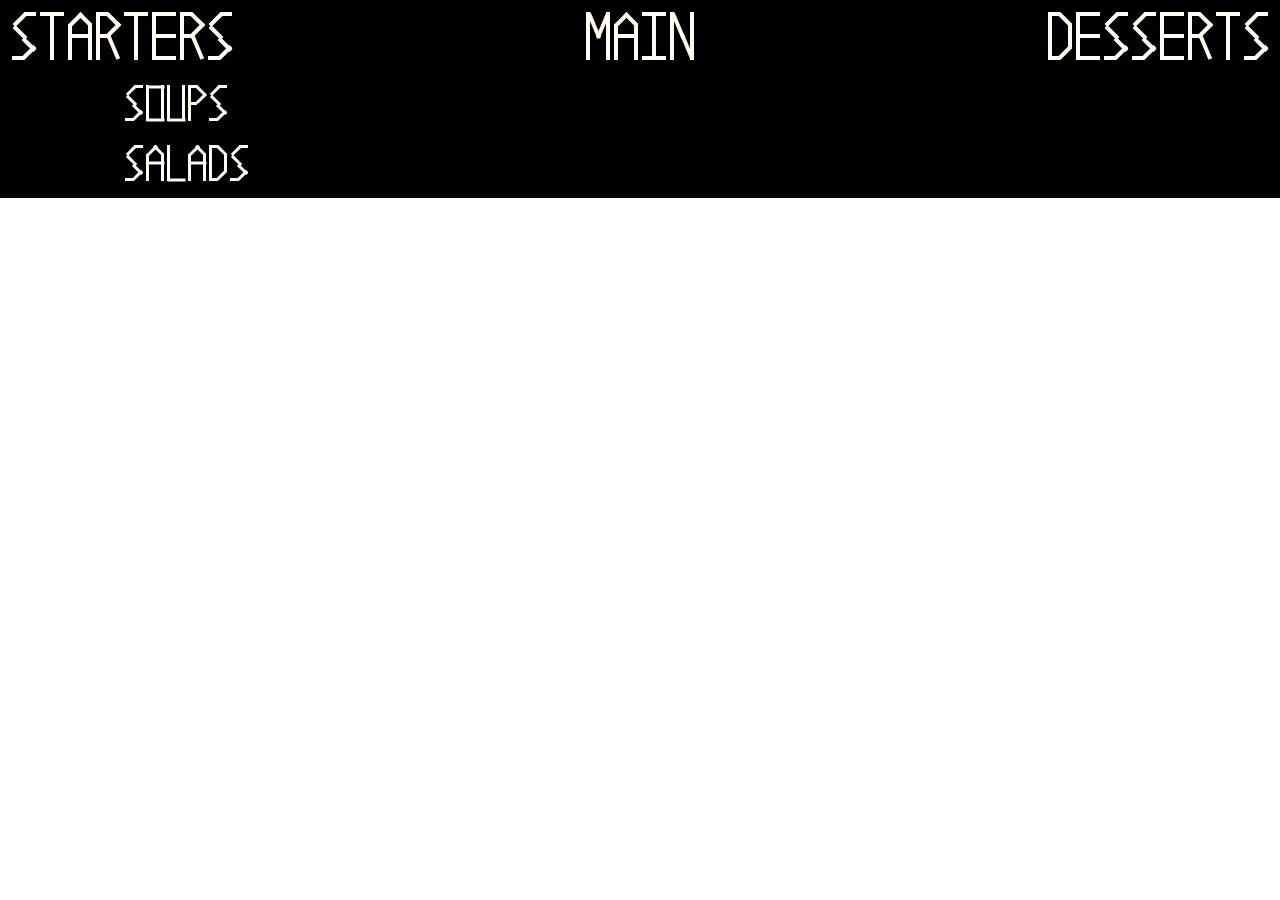
<file: week-1/index.html>
<!DOCTYPE html>
<html lang="en">

<head>
    <meta charset="UTF-8">
    <meta name="viewport" content="width=device-width, initial-scale=1.0">
    <meta http-equiv="X-UA-Compatible" content="ie=edge">
    <link rel="shortcut icon" type="image/png" href="img/favicon.png" />
    <link rel="stylesheet" href="public/css/styles.css">

    <title>La TitMousé</title>

</head>

<body>
    <div class="menu">
        <div class="menu-type">
            <div class="word">
                <div id="s" class="letter">
                    <div class="os2"> </div>
                    <div class="ds1"> </div>
                    <div class="ds3"> </div>
                    <div class="ds6"> </div>
                    <div class="ds8"> </div>
                    <div class="os13"> </div>
                </div>
                <div id="t" class="letter">
                    <div class="o1"> </div>
                    <div class="p1"> </div>
                    <div class="p4"> </div>
                    <div class="p5"> </div>
                    <div class="p8"> </div>
                </div>
                <div id="a" class="letter">
                    <div class="ds1"> </div>
                    <div class="ds2"> </div>
                    <div class="os5"> </div>
                    <div class="os6"> </div>
                    <div class="o4"> </div>
                    <div class="o5"> </div>
                    <div class="o6"> </div>
                </div>
                <div id="r" class="letter">
                    <div class="o2"> </div>
                    <div class="o5"> </div>
                    <div class="os1"> </div>
                    <div class="ds2"> </div>
                    <div class="ds4"> </div>
                    <div class="os7"> </div>
                    <div class="c4"> </div>
                </div>
                <div id="t" class="letter">
                    <div class="o1"> </div>
                    <div class="p1"> </div>
                    <div class="p4"> </div>
                    <div class="p5"> </div>
                    <div class="p8"> </div>
                </div>
                <div id="e" class="letter">
                    <div class="o1"> </div>
                    <div class="o2"> </div>
                    <div class="o4"> </div>
                    <div class="o5"> </div>
                    <div class="o7"> </div>
                </div>
                <div id="r" class="letter">
                    <div class="o2"> </div>
                    <div class="o5"> </div>
                    <div class="os1"> </div>
                    <div class="ds2"> </div>
                    <div class="ds4"> </div>
                    <div class="os7"> </div>
                    <div class="c4"> </div>
                </div>
                <div id="s" class="letter">
                    <div class="os2"> </div>
                    <div class="ds1"> </div>
                    <div class="ds3"> </div>
                    <div class="ds6"> </div>
                    <div class="ds8"> </div>
                    <div class="os13"> </div>
                </div>
            </div>
            <!-- Soups -->
            <div class="word">
                <div id="s" class="letter">
                    <div class="os2"> </div>
                    <div class="ds1"> </div>
                    <div class="ds3"> </div>
                    <div class="ds6"> </div>
                    <div class="ds8"> </div>
                    <div class="os13"> </div>
                </div>
                <div id="o" class="letter">
                    <div class="o1"> </div>
                    <div class="o2"> </div>
                    <div class="o3"> </div>
                    <div class="o5"> </div>
                    <div class="o6"> </div>
                    <div class="o7"> </div>
                </div>
                <div id="u" class="letter">
                    <div class="o2"> </div>
                    <div class="o3"> </div>
                    <div class="o5"> </div>
                    <div class="o6"> </div>
                    <div class="o7"> </div>
                </div>
                <div id="p" class="letter">
                    <div class="o2"> </div>
                    <div class="o5"> </div>
                    <div class="os1"> </div>
                    <div class="ds2"> </div>
                    <div class="ds4"> </div>
                    <div class="os7"> </div>
                </div>
                <div id="s" class="letter">
                    <div class="os2"> </div>
                    <div class="ds1"> </div>
                    <div class="ds3"> </div>
                    <div class="ds6"> </div>
                    <div class="ds8"> </div>
                    <div class="os13"> </div>
                </div>
            </div>
            <!-- Salads -->
            <div class="word">
                <div id="s" class="letter">
                    <div class="os2"> </div>
                    <div class="ds1"> </div>
                    <div class="ds3"> </div>
                    <div class="ds6"> </div>
                    <div class="ds8"> </div>
                    <div class="os13"> </div>
                </div>
                <div id="a" class="letter">
                    <div class="ds1"> </div>
                    <div class="ds2"> </div>
                    <div class="os5"> </div>
                    <div class="os6"> </div>
                    <div class="o4"> </div>
                    <div class="o5"> </div>
                    <div class="o6"> </div>
                </div>
                <div id="l" class="letter">
                    <div class="o2"> </div>
                    <div class="o5"> </div>
                    <div class="o7"> </div>
                </div>
                <div id="a" class="letter">
                    <div class="ds1"> </div>
                    <div class="ds2"> </div>
                    <div class="os5"> </div>
                    <div class="os6"> </div>
                    <div class="o4"> </div>
                    <div class="o5"> </div>
                    <div class="o6"> </div>
                </div>
                <div id="d" class="letter">
                    <div class="o2"> </div>
                    <div class="o5"> </div>
                    <div class="os1"> </div>
                    <div class="os6"> </div>
                    <div class="os10"> </div>
                    <div class="ds2"> </div>
                    <div class="ds8"> </div>
                    <div class="os13"> </div>
                </div>
                <div id="s" class="letter">
                    <div class="os2"> </div>
                    <div class="ds1"> </div>
                    <div class="ds3"> </div>
                    <div class="ds6"> </div>
                    <div class="ds8"> </div>
                    <div class="os13"> </div>
                </div>
            </div>
        </div>
        <div class="menu-type">
            <!-- Main -->
            <div class="word">
                <div id="m" class="letter">
                    <div class="o2"> </div>
                    <div class="o5"> </div>
                    <div class="o3"> </div>
                    <div class="o6"> </div>
                    <div class="c1"> </div>
                    <div class="c2"> </div>
                </div>
                <div id="a" class="letter">
                    <div class="ds1"> </div>
                    <div class="ds2"> </div>
                    <div class="os5"> </div>
                    <div class="os6"> </div>
                    <div class="o4"> </div>
                    <div class="o5"> </div>
                    <div class="o6"> </div>
                </div>
                <div id="i" class="letter">
                    <div class="o1"> </div>
                    <div class="o7"> </div>
                    <div class="p1"> </div>
                    <div class="p4"> </div>
                    <div class="p5"> </div>
                    <div class="p8"> </div>
                </div>
                <div id="n" class="letter">
                    <div class="o2"> </div>
                    <div class="o5"> </div>
                    <div class="o3"> </div>
                    <div class="o6"> </div>
                    <div class="c1"> </div>
                    <div class="c4"> </div>
                </div>
            </div>
            <!-- Pizza -->
            <div class="word">
                <div id="p" class="letter">
                    <div class="o2"> </div>
                    <div class="o5"> </div>
                    <div class="os1"> </div>
                    <div class="ds2"> </div>
                    <div class="ds4"> </div>
                    <div class="os7"> </div>
                </div>
                <div id="i" class="letter">
                    <div class="o1"> </div>
                    <div class="o7"> </div>
                    <div class="p1"> </div>
                    <div class="p4"> </div>
                    <div class="p5"> </div>
                    <div class="p8"> </div>
                </div>
                <div id="z" class="letter">
                    <div class="o1"> </div>
                    <div class="c2"> </div>
                    <div class="c3"> </div>
                    <div class="o7"> </div>
                </div>
                <div id="z" class="letter">
                    <div class="o1"> </div>
                    <div class="c2"> </div>
                    <div class="c3"> </div>
                    <div class="o7"> </div>
                </div>
                <div id="a" class="letter">
                    <div class="ds1"> </div>
                    <div class="ds2"> </div>
                    <div class="os5"> </div>
                    <div class="os6"> </div>
                    <div class="o4"> </div>
                    <div class="o5"> </div>
                    <div class="o6"> </div>
                </div>
                <div id="s" class="letter">
                    <div class="os2"> </div>
                    <div class="ds1"> </div>
                    <div class="ds3"> </div>
                    <div class="ds6"> </div>
                    <div class="ds8"> </div>
                    <div class="os13"> </div>
                </div>
            </div>
            <!-- Calzone -->
            <div class="word">
                <div id="c" class="letter">
                    <div class="os2"> </div>
                    <div class="os5"> </div>
                    <div class="os9"> </div>
                    <div class="os14"> </div>
                    <div class="ds1"> </div>
                    <div class="ds7"> </div>
                </div>
                <div id="a" class="letter">
                    <div class="ds1"> </div>
                    <div class="ds2"> </div>
                    <div class="os5"> </div>
                    <div class="os6"> </div>
                    <div class="o4"> </div>
                    <div class="o5"> </div>
                    <div class="o6"> </div>
                </div>
                <div id="l" class="letter">
                    <div class="o2"> </div>
                    <div class="o5"> </div>
                    <div class="o7"> </div>
                </div>
                <div id="z" class="letter">
                    <div class="o1"> </div>
                    <div class="c2"> </div>
                    <div class="c3"> </div>
                    <div class="o7"> </div>
                </div>
                <div id="o" class="letter">
                    <div class="o1"> </div>
                    <div class="o2"> </div>
                    <div class="o3"> </div>
                    <div class="o5"> </div>
                    <div class="o6"> </div>
                    <div class="o7"> </div>
                </div>
                <div id="n" class="letter">
                    <div class="o2"> </div>
                    <div class="o5"> </div>
                    <div class="o3"> </div>
                    <div class="o6"> </div>
                    <div class="c1"> </div>
                    <div class="c4"> </div>
                </div>
                <div id="e" class="letter">
                    <div class="o1"> </div>
                    <div class="o2"> </div>
                    <div class="o4"> </div>
                    <div class="o5"> </div>
                    <div class="o7"> </div>
                </div>
                <div id="s" class="letter">
                    <div class="os2"> </div>
                    <div class="ds1"> </div>
                    <div class="ds3"> </div>
                    <div class="ds6"> </div>
                    <div class="ds8"> </div>
                    <div class="os13"> </div>
                </div>
            </div>
            <!-- Pastas -->
            <div class="word">
                <div id="p" class="letter">
                    <div class="o2"> </div>
                    <div class="o5"> </div>
                    <div class="os1"> </div>
                    <div class="ds2"> </div>
                    <div class="ds4"> </div>
                    <div class="os7"> </div>
                </div>
                <div id="a" class="letter">
                    <div class="ds1"> </div>
                    <div class="ds2"> </div>
                    <div class="os5"> </div>
                    <div class="os6"> </div>
                    <div class="o4"> </div>
                    <div class="o5"> </div>
                    <div class="o6"> </div>
                </div>
                <div id="s" class="letter">
                    <div class="os2"> </div>
                    <div class="ds1"> </div>
                    <div class="ds3"> </div>
                    <div class="ds6"> </div>
                    <div class="ds8"> </div>
                    <div class="os13"> </div>
                </div>
                <div id="t" class="letter">
                    <div class="o1"> </div>
                    <div class="p1"> </div>
                    <div class="p4"> </div>
                    <div class="p5"> </div>
                    <div class="p8"> </div>
                </div>
                <div id="a" class="letter">
                    <div class="ds1"> </div>
                    <div class="ds2"> </div>
                    <div class="os5"> </div>
                    <div class="os6"> </div>
                    <div class="o4"> </div>
                    <div class="o5"> </div>
                    <div class="o6"> </div>
                </div>
                <div id="s" class="letter">
                    <div class="os2"> </div>
                    <div class="ds1"> </div>
                    <div class="ds3"> </div>
                    <div class="ds6"> </div>
                    <div class="ds8"> </div>
                    <div class="os13"> </div>
                </div>
            </div>
        </div>
        <div class="menu-type">
            <!-- Desserts -->
            <div class="word">
                <div id="d" class="letter">
                    <div class="o2"> </div>
                    <div class="o5"> </div>
                    <div class="os1"> </div>
                    <div class="os6"> </div>
                    <div class="os10"> </div>
                    <div class="ds2"> </div>
                    <div class="ds8"> </div>
                    <div class="os13"> </div>
                </div>
                <div id="e" class="letter">
                    <div class="o1"> </div>
                    <div class="o2"> </div>
                    <div class="o4"> </div>
                    <div class="o5"> </div>
                    <div class="o7"> </div>
                </div>
                <div id="s" class="letter">
                    <div class="os2"> </div>
                    <div class="ds1"> </div>
                    <div class="ds3"> </div>
                    <div class="ds6"> </div>
                    <div class="ds8"> </div>
                    <div class="os13"> </div>
                </div>
                <div id="s" class="letter">
                    <div class="os2"> </div>
                    <div class="ds1"> </div>
                    <div class="ds3"> </div>
                    <div class="ds6"> </div>
                    <div class="ds8"> </div>
                    <div class="os13"> </div>
                </div>
                <div id="e" class="letter">
                    <div class="o1"> </div>
                    <div class="o2"> </div>
                    <div class="o4"> </div>
                    <div class="o5"> </div>
                    <div class="o7"> </div>
                </div>
                <div id="r" class="letter">
                    <div class="o2"> </div>
                    <div class="o5"> </div>
                    <div class="os1"> </div>
                    <div class="ds2"> </div>
                    <div class="ds4"> </div>
                    <div class="os7"> </div>
                    <div class="c4"> </div>
                </div>
                <div id="t" class="letter">
                    <div class="o1"> </div>
                    <div class="p1"> </div>
                    <div class="p4"> </div>
                    <div class="p5"> </div>
                    <div class="p8"> </div>
                </div>
                <div id="s" class="letter">
                    <div class="os2"> </div>
                    <div class="ds1"> </div>
                    <div class="ds3"> </div>
                    <div class="ds6"> </div>
                    <div class="ds8"> </div>
                    <div class="os13"> </div>
                </div>
            </div>
            <!-- Ice -->
            <div class="word">
                <div id="i" class="letter">
                    <div class="o1"> </div>
                    <div class="o7"> </div>
                    <div class="p1"> </div>
                    <div class="p4"> </div>
                    <div class="p5"> </div>
                    <div class="p8"> </div>
                </div>
                <div id="c" class="letter">
                    <div class="os2"> </div>
                    <div class="os5"> </div>
                    <div class="os9"> </div>
                    <div class="os14"> </div>
                    <div class="ds1"> </div>
                    <div class="ds7"> </div>
                </div>
                <div id="e" class="letter">
                    <div class="o1"> </div>
                    <div class="o2"> </div>
                    <div class="o4"> </div>
                    <div class="o5"> </div>
                    <div class="o7"> </div>
                </div>
            </div>
            <!-- Cake -->
            <div class="word">
                <div id="c" class="letter">
                    <div class="os2"> </div>
                    <div class="os5"> </div>
                    <div class="os9"> </div>
                    <div class="os14"> </div>
                    <div class="ds1"> </div>
                    <div class="ds7"> </div>
                </div>
                <div id="a" class="letter">
                    <div class="ds1"> </div>
                    <div class="ds2"> </div>
                    <div class="os5"> </div>
                    <div class="os6"> </div>
                    <div class="o4"> </div>
                    <div class="o5"> </div>
                    <div class="o6"> </div>
                </div>
                <div id="k" class="letter">
                    <div class="o2"> </div>
                    <div class="o4"> </div>
                    <div class="o5"> </div>
                    <div class="o6"> </div>
                    <div class="cs2"> </div>
                    <div class="cs3"> </div>

                </div>
                <div id="e" class="letter">
                    <div class="o1"> </div>
                    <div class="o2"> </div>
                    <div class="o4"> </div>
                    <div class="o5"> </div>
                    <div class="o7"> </div>
                </div>
            </div>
        </div>
</body>

</html>
</file>
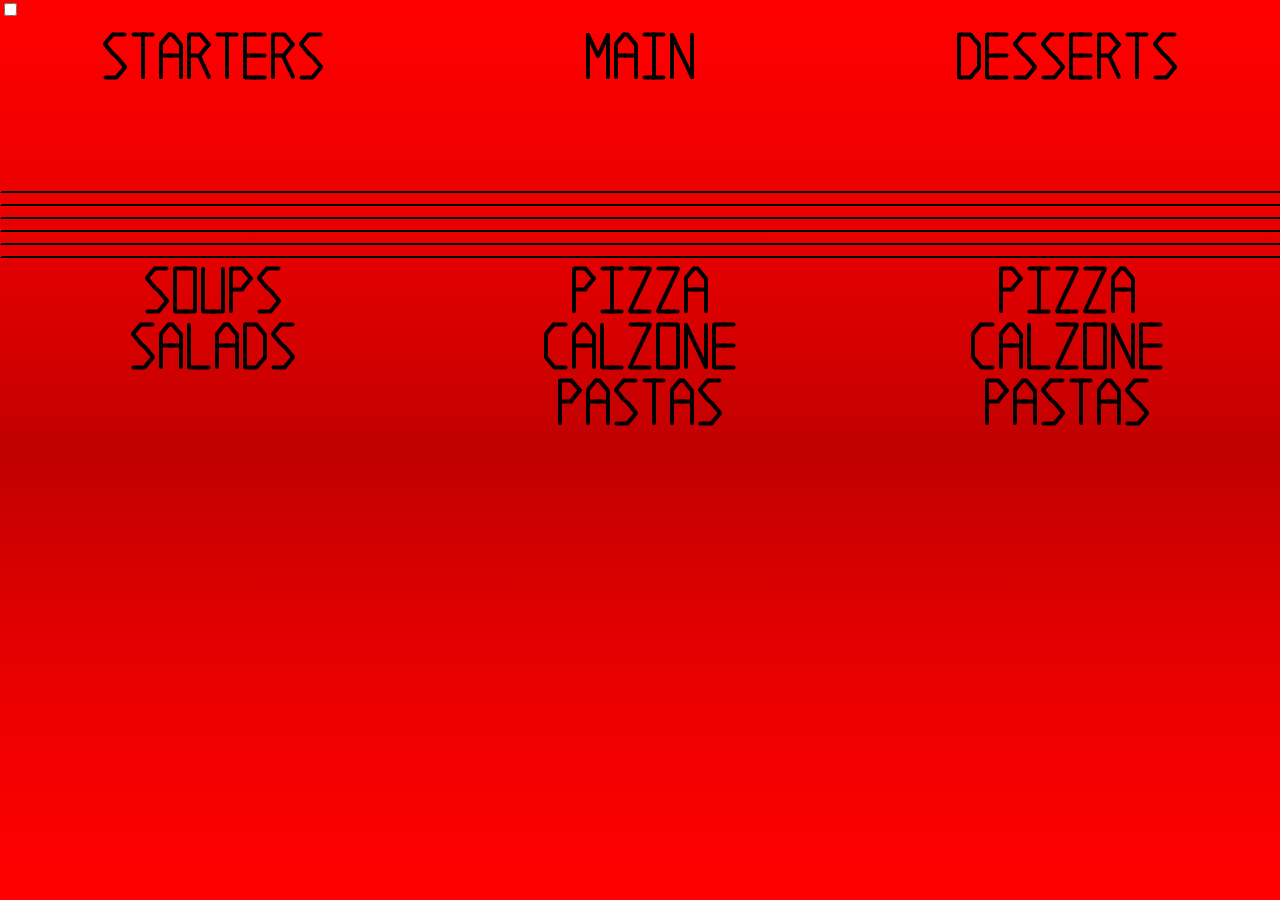
<file: week-2/index.html>
<!DOCTYPE html>
<html lang="en" id="starters">

<head>
    <meta charset="UTF-8">
    <meta name="viewport" content="width=device-width, initial-scale=1.0">
    <meta http-equiv="X-UA-Compatible" content="ie=edge">
    <link rel="shortcut icon" type="image/png" href="img/favicon.png" />
    <link rel="stylesheet" href="public/css/styles.css">
    <title>La TitMousé</title>
</head>

<body id="main">
    <div id="desserts">
        <div class="menu-container">
            <input id="invert-color" type="checkbox" />
            <label for="invert-color">Light mode</label>

            <div class="menu">

                <a href="#starters" class="menu-type starters">
                    <!-- Starter -->
                    <div class="word eight">
                        <div class="letter s">
                            <div class="os2"> </div>
                            <div class="ds1"> </div>
                            <div class="ds3"> </div>
                            <div class="ds6"> </div>
                            <div class="ds8"> </div>
                            <div class="os13"> </div>
                            <div class="e4"> </div>
                        </div>
                        <div class="letter t">
                            <div class="os1"> </div>
                            <div class="os2"> </div>
                            <div class="p1"> </div>
                            <div class="p4"> </div>
                            <div class="p5"> </div>
                            <div class="p8"> </div>
                        </div>
                        <div class="letter a">
                            <div class="ds1"> </div>
                            <div class="ds2"> </div>
                            <div class="os5"> </div>
                            <div class="os6"> </div>
                            <div class="os7"> </div>
                            <div class="os8"> </div>
                            <div class="os9"> </div>
                            <div class="os11"> </div>
                            <div class="os10"> </div>
                            <div class="os12"> </div>
                            <div class="e1"> </div>

                        </div>
                        <div class="letter r">
                            <div class="os3"> </div>
                            <div class="os5"> </div>
                            <div class="os9"> </div>
                            <div class="os11"> </div>
                            <div class="os1"> </div>
                            <div class="ds2"> </div>
                            <div class="ds4"> </div>
                            <div class="os7"> </div>
                            <div class="c4"> </div>
                        </div>
                        <div class="letter t">
                            <div class="os1"> </div>
                            <div class="os2"> </div>
                            <div class="p1"> </div>
                            <div class="p4"> </div>
                            <div class="p5"> </div>
                            <div class="p8"> </div>
                        </div>
                        <div class="letter e">
                            <div class="os1"> </div>
                            <div class="os2"> </div>
                            <div class="os3"> </div>
                            <div class="os5"> </div>
                            <div class="os7"> </div>
                            <div class="os8"> </div>
                            <div class="os9"> </div>
                            <div class="os11"> </div>
                            <div class="os13"> </div>
                            <div class="os14"> </div>
                        </div>
                        <div class="letter r">
                            <div class="os3"> </div>
                            <div class="os5"> </div>
                            <div class="os9"> </div>
                            <div class="os11"> </div>
                            <div class="os1"> </div>
                            <div class="ds2"> </div>
                            <div class="ds4"> </div>
                            <div class="os7"> </div>
                            <div class="c4"> </div>
                        </div>
                        <div class="letter s">
                            <div class="os2"> </div>
                            <div class="ds1"> </div>
                            <div class="ds3"> </div>
                            <div class="ds6"> </div>
                            <div class="ds8"> </div>
                            <div class="os13"> </div>
                            <div class="e4"> </div>
                        </div>
                    </div>
                </a>
                <a href="#main" class="menu-type main">
                    <!-- Main -->
                    <div class="word four">
                        <div class="letter m">
                            <div class="os3"> </div>
                            <div class="os5"> </div>
                            <div class="os9"> </div>
                            <div class="os11"> </div>
                            <div class="os4"> </div>
                            <div class="os6"> </div>
                            <div class="os10"> </div>
                            <div class="os12"> </div>
                            <div class="c1"> </div>
                            <div class="c2"> </div>
                        </div>
                        <div class="letter a">
                            <div class="ds1"> </div>
                            <div class="ds2"> </div>
                            <div class="os5"> </div>
                            <div class="os6"> </div>
                            <div class="os7"> </div>
                            <div class="os8"> </div>
                            <div class="os9"> </div>
                            <div class="os11"> </div>
                            <div class="os10"> </div>
                            <div class="os12"> </div>
                            <div class="e1"> </div>

                        </div>
                        <div class="letter i">
                            <div class="os1"> </div>
                            <div class="os2"> </div>
                            <div class="os13"> </div>
                            <div class="os14"> </div>
                            <div class="p1"> </div>
                            <div class="p4"> </div>
                            <div class="p5"> </div>
                            <div class="p8"> </div>
                        </div>
                        <div class="letter n">
                            <div class="os3"> </div>
                            <div class="os5"> </div>
                            <div class="os9"> </div>
                            <div class="os11"> </div>
                            <div class="os4"> </div>
                            <div class="os6"> </div>
                            <div class="os10"> </div>
                            <div class="os12"> </div>
                            <div class="c1"> </div>
                            <div class="c4"> </div>
                        </div>
                    </div>
                </a>
                <a href="#desserts" class="menu-type desserts">
                    <!-- Desserts -->
                    <div class="word eight">
                        <div class="letter d">
                            <div class="os3"> </div>
                            <div class="os5"> </div>
                            <div class="os9"> </div>
                            <div class="os11"> </div>
                            <div class="os1"> </div>
                            <div class="os6"> </div>
                            <div class="os10"> </div>
                            <div class="ds2"> </div>
                            <div class="ds8"> </div>
                            <div class="os13"> </div>
                        </div>
                        <div class="letter e">
                            <div class="os1"> </div>
                            <div class="os2"> </div>
                            <div class="os3"> </div>
                            <div class="os5"> </div>
                            <div class="os7"> </div>
                            <div class="os8"> </div>
                            <div class="os9"> </div>
                            <div class="os11"> </div>
                            <div class="os13"> </div>
                            <div class="os14"> </div>
                        </div>
                        <div class="letter s">
                            <div class="os2"> </div>
                            <div class="ds1"> </div>
                            <div class="ds3"> </div>
                            <div class="ds6"> </div>
                            <div class="ds8"> </div>
                            <div class="os13"> </div>
                            <div class="e4"> </div>
                        </div>
                        <div class="letter s">
                            <div class="os2"> </div>
                            <div class="ds1"> </div>
                            <div class="ds3"> </div>
                            <div class="ds6"> </div>
                            <div class="ds8"> </div>
                            <div class="os13"> </div>
                            <div class="e4"> </div>
                        </div>
                        <div class="letter e">
                            <div class="os1"> </div>
                            <div class="os2"> </div>
                            <div class="os3"> </div>
                            <div class="os5"> </div>
                            <div class="os7"> </div>
                            <div class="os8"> </div>
                            <div class="os9"> </div>
                            <div class="os11"> </div>
                            <div class="os13"> </div>
                            <div class="os14"> </div>
                        </div>
                        <div class="letter r">
                            <div class="os3"> </div>
                            <div class="os5"> </div>
                            <div class="os9"> </div>
                            <div class="os11"> </div>
                            <div class="os1"> </div>
                            <div class="ds2"> </div>
                            <div class="ds4"> </div>
                            <div class="os7"> </div>
                            <div class="c4"> </div>
                        </div>
                        <div class="letter t">
                            <div class="os1"> </div>
                            <div class="os2"> </div>
                            <div class="p1"> </div>
                            <div class="p4"> </div>
                            <div class="p5"> </div>
                            <div class="p8"> </div>
                        </div>
                        <div class="letter s">
                            <div class="os2"> </div>
                            <div class="ds1"> </div>
                            <div class="ds3"> </div>
                            <div class="ds6"> </div>
                            <div class="ds8"> </div>
                            <div class="os13"> </div>
                            <div class="e4"> </div>
                        </div>
                    </div>
                </a>
            </div>
            <div class="indicator-wrapper">
                <div class="indicator-container">
                    <div class="indicator-1"></div>
                    <div class="indicator-2"></div>
                </div>
            </div>

        </div>
        <div class="guitar-container">
            <div class="guitar-string-container">
                <div class="guitar-string"></div>
            </div>
            <div class="guitar-string-container">
                <div class="guitar-string"></div>
            </div>
            <div class="guitar-string-container">
                <div class="guitar-string"></div>
            </div>
            <div class="guitar-string-container">
                <div class="guitar-string"></div>
            </div>
            <div class="guitar-string-container">
                <div class="guitar-string"></div>
            </div>
            <div class="guitar-string-container">
                <div class="guitar-string"></div>
            </div>
        </div>

        <div class="main-content">
            <div class="main-content-section main-content-starters">
                <div class="word main-content-item">
                    <div class="letter s">
                        <div class="os2"> </div>
                        <div class="ds1"> </div>
                        <div class="ds3"> </div>
                        <div class="ds6"> </div>
                        <div class="ds8"> </div>
                        <div class="os13"> </div>
                        <div class="e4"> </div>
                    </div>
                    <div class="letter o">
                        <div class="os1"> </div>
                        <div class="os2"> </div>
                        <div class="os3"> </div>
                        <div class="os5"> </div>
                        <div class="os4"> </div>
                        <div class="os6"> </div>
                        <div class="os9"> </div>
                        <div class="os11"> </div>
                        <div class="os10"> </div>
                        <div class="os12"> </div>
                        <div class="os13"> </div>
                        <div class="os14"> </div>
                    </div>
                    <div class="letter u">
                        <div class="os3"> </div>
                        <div class="os5"> </div>
                        <div class="os4"> </div>
                        <div class="os6"> </div>
                        <div class="os9"> </div>
                        <div class="os11"> </div>
                        <div class="os10"> </div>
                        <div class="os12"> </div>
                        <div class="os13"> </div>
                        <div class="os14"> </div>
                    </div>
                    <div class="letter p">
                        <div class="os3"> </div>
                        <div class="os5"> </div>
                        <div class="os9"> </div>
                        <div class="os11"> </div>
                        <div class="os1"> </div>
                        <div class="ds2"> </div>
                        <div class="ds4"> </div>
                        <div class="os7"> </div>
                    </div>
                    <div class="letter s">
                        <div class="os2"> </div>
                        <div class="ds1"> </div>
                        <div class="ds3"> </div>
                        <div class="ds6"> </div>
                        <div class="ds8"> </div>
                        <div class="os13"> </div>
                        <div class="e4"> </div>
                    </div>
                </div>
                <div class="word main-content-item">
                    <div class="letter s">
                        <div class="os2"> </div>
                        <div class="ds1"> </div>
                        <div class="ds3"> </div>
                        <div class="ds6"> </div>
                        <div class="ds8"> </div>
                        <div class="os13"> </div>
                        <div class="e4"> </div>
                    </div>
                    <div class="letter a">
                        <div class="ds1"> </div>
                        <div class="ds2"> </div>
                        <div class="os5"> </div>
                        <div class="os6"> </div>
                        <div class="os7"> </div>
                        <div class="os8"> </div>
                        <div class="os9"> </div>
                        <div class="os11"> </div>
                        <div class="os10"> </div>
                        <div class="os12"> </div>
                        <div class="e1"> </div>
                    </div>
                    <div class="letter l">
                        <div class="os3"> </div>
                        <div class="os5"> </div>
                        <div class="os9"> </div>
                        <div class="os11"> </div>
                        <div class="os13"> </div>
                        <div class="os14"> </div>
                    </div>
                    <div class="letter a">
                        <div class="ds1"> </div>
                        <div class="ds2"> </div>
                        <div class="os5"> </div>
                        <div class="os6"> </div>
                        <div class="os7"> </div>
                        <div class="os8"> </div>
                        <div class="os9"> </div>
                        <div class="os11"> </div>
                        <div class="os10"> </div>
                        <div class="os12"> </div>
                        <div class="e1"> </div>
                    </div>
                    <div class="letter d">
                        <div class="os3"> </div>
                        <div class="os5"> </div>
                        <div class="os9"> </div>
                        <div class="os11"> </div>
                        <div class="os1"> </div>
                        <div class="os6"> </div>
                        <div class="os10"> </div>
                        <div class="ds2"> </div>
                        <div class="ds8"> </div>
                        <div class="os13"> </div>
                    </div>
                    <div class="letter s">
                        <div class="os2"> </div>
                        <div class="ds1"> </div>
                        <div class="ds3"> </div>
                        <div class="ds6"> </div>
                        <div class="ds8"> </div>
                        <div class="os13"> </div>
                        <div class="e4"> </div>
                    </div>
                </div>
            </div>
            <div class="main-content-section main-content-main">
                <div class="word main-content-item">
                    <div class="letter p">
                        <div class="os3"> </div>
                        <div class="os5"> </div>
                        <div class="os9"> </div>
                        <div class="os11"> </div>
                        <div class="os1"> </div>
                        <div class="ds2"> </div>
                        <div class="ds4"> </div>
                        <div class="os7"> </div>
                    </div>
                    <div class="letter i">
                        <div class="os1"> </div>
                        <div class="os2"> </div>
                        <div class="os13"> </div>
                        <div class="os14"> </div>
                        <div class="p1"> </div>
                        <div class="p4"> </div>
                        <div class="p5"> </div>
                        <div class="p8"> </div>
                    </div>
                    <div class="letter z">
                        <div class="os1"> </div>
                        <div class="os2"> </div>
                        <div class="c2"> </div>
                        <div class="c3"> </div>
                        <div class="os13"> </div>
                        <div class="os14"> </div>
                    </div>
                    <div class="letter z">
                        <div class="os1"> </div>
                        <div class="os2"> </div>
                        <div class="c2"> </div>
                        <div class="c3"> </div>
                        <div class="os13"> </div>
                        <div class="os14"> </div>
                    </div>
                    <div class="letter a">
                        <div class="ds1"> </div>
                        <div class="ds2"> </div>
                        <div class="os5"> </div>
                        <div class="os6"> </div>
                        <div class="os7"> </div>
                        <div class="os8"> </div>
                        <div class="os9"> </div>
                        <div class="os11"> </div>
                        <div class="os10"> </div>
                        <div class="os12"> </div>
                        <div class="e1"> </div>
                    </div>
                </div>
                <div class="word main-content-item">
                    <div class="letter c">
                        <div class="os2"> </div>
                        <div class="os5"> </div>
                        <div class="os9"> </div>
                        <div class="os14"> </div>
                        <div class="ds1"> </div>
                        <div class="ds7"> </div>
                    </div>
                    <div class="letter a">
                        <div class="ds1"> </div>
                        <div class="ds2"> </div>
                        <div class="os5"> </div>
                        <div class="os6"> </div>
                        <div class="os7"> </div>
                        <div class="os8"> </div>
                        <div class="os9"> </div>
                        <div class="os11"> </div>
                        <div class="os10"> </div>
                        <div class="os12"> </div>
                        <div class="e1"> </div>
                    </div>
                    <div class="letter l">
                        <div class="os3"> </div>
                        <div class="os5"> </div>
                        <div class="os9"> </div>
                        <div class="os11"> </div>
                        <div class="os13"> </div>
                        <div class="os14"> </div>
                    </div>
                    <div class="letter z">
                        <div class="os1"> </div>
                        <div class="os2"> </div>
                        <div class="c2"> </div>
                        <div class="c3"> </div>
                        <div class="os13"> </div>
                        <div class="os14"> </div>
                    </div>
                    <div class="letter o">
                        <div class="os1"> </div>
                        <div class="os2"> </div>
                        <div class="os3"> </div>
                        <div class="os5"> </div>
                        <div class="os4"> </div>
                        <div class="os6"> </div>
                        <div class="os9"> </div>
                        <div class="os11"> </div>
                        <div class="os10"> </div>
                        <div class="os12"> </div>
                        <div class="os13"> </div>
                        <div class="os14"> </div>
                    </div>
                    <div class="letter n">
                        <div class="os3"> </div>
                        <div class="os5"> </div>
                        <div class="os9"> </div>
                        <div class="os11"> </div>
                        <div class="os4"> </div>
                        <div class="os6"> </div>
                        <div class="os10"> </div>
                        <div class="os12"> </div>
                        <div class="c1"> </div>
                        <div class="c4"> </div>
                    </div>
                    <div class="letter e">
                        <div class="os1"> </div>
                        <div class="os2"> </div>
                        <div class="os3"> </div>
                        <div class="os5"> </div>
                        <div class="os7"> </div>
                        <div class="os8"> </div>
                        <div class="os9"> </div>
                        <div class="os11"> </div>
                        <div class="os13"> </div>
                        <div class="os14"> </div>
                    </div>
                </div>
                <div class="word main-content-item">
                    <div class="letter p">
                        <div class="os3"> </div>
                        <div class="os5"> </div>
                        <div class="os9"> </div>
                        <div class="os11"> </div>
                        <div class="os1"> </div>
                        <div class="ds2"> </div>
                        <div class="ds4"> </div>
                        <div class="os7"> </div>
                    </div>
                    <div class="letter a">
                        <div class="ds1"> </div>
                        <div class="ds2"> </div>
                        <div class="os5"> </div>
                        <div class="os6"> </div>
                        <div class="os7"> </div>
                        <div class="os8"> </div>
                        <div class="os9"> </div>
                        <div class="os11"> </div>
                        <div class="os10"> </div>
                        <div class="os12"> </div>
                        <div class="e1"> </div>
                    </div>
                    <div class="letter s">
                        <div class="os2"> </div>
                        <div class="ds1"> </div>
                        <div class="ds3"> </div>
                        <div class="ds6"> </div>
                        <div class="ds8"> </div>
                        <div class="os13"> </div>
                        <div class="e4"> </div>
                    </div>
                    <div class="letter t">
                        <div class="os1"> </div>
                        <div class="os2"> </div>
                        <div class="p1"> </div>
                        <div class="p4"> </div>
                        <div class="p5"> </div>
                        <div class="p8"> </div>
                    </div>
                    <div class="letter a">
                        <div class="ds1"> </div>
                        <div class="ds2"> </div>
                        <div class="os5"> </div>
                        <div class="os6"> </div>
                        <div class="os7"> </div>
                        <div class="os8"> </div>
                        <div class="os9"> </div>
                        <div class="os11"> </div>
                        <div class="os10"> </div>
                        <div class="os12"> </div>
                        <div class="e1"> </div>
                    </div>
                    <div class="letter s">
                        <div class="os2"> </div>
                        <div class="ds1"> </div>
                        <div class="ds3"> </div>
                        <div class="ds6"> </div>
                        <div class="ds8"> </div>
                        <div class="os13"> </div>
                        <div class="e4"> </div>
                    </div>

                </div>

            </div>
            <div class="main-content-section main-content-desserts">
                <div class="word main-content-item">
                    <div class="letter p">
                        <div class="os3"> </div>
                        <div class="os5"> </div>
                        <div class="os9"> </div>
                        <div class="os11"> </div>
                        <div class="os1"> </div>
                        <div class="ds2"> </div>
                        <div class="ds4"> </div>
                        <div class="os7"> </div>
                    </div>
                    <div class="letter i">
                        <div class="os1"> </div>
                        <div class="os2"> </div>
                        <div class="os13"> </div>
                        <div class="os14"> </div>
                        <div class="p1"> </div>
                        <div class="p4"> </div>
                        <div class="p5"> </div>
                        <div class="p8"> </div>
                    </div>
                    <div class="letter z">
                        <div class="os1"> </div>
                        <div class="os2"> </div>
                        <div class="c2"> </div>
                        <div class="c3"> </div>
                        <div class="os13"> </div>
                        <div class="os14"> </div>
                    </div>
                    <div class="letter z">
                        <div class="os1"> </div>
                        <div class="os2"> </div>
                        <div class="c2"> </div>
                        <div class="c3"> </div>
                        <div class="os13"> </div>
                        <div class="os14"> </div>
                    </div>
                    <div class="letter a">
                        <div class="ds1"> </div>
                        <div class="ds2"> </div>
                        <div class="os5"> </div>
                        <div class="os6"> </div>
                        <div class="os7"> </div>
                        <div class="os8"> </div>
                        <div class="os9"> </div>
                        <div class="os11"> </div>
                        <div class="os10"> </div>
                        <div class="os12"> </div>
                        <div class="e1"> </div>
                    </div>
                </div>
                <div class="word main-content-item">
                    <div class="letter c">
                        <div class="os2"> </div>
                        <div class="os5"> </div>
                        <div class="os9"> </div>
                        <div class="os14"> </div>
                        <div class="ds1"> </div>
                        <div class="ds7"> </div>
                    </div>
                    <div class="letter a">
                        <div class="ds1"> </div>
                        <div class="ds2"> </div>
                        <div class="os5"> </div>
                        <div class="os6"> </div>
                        <div class="os7"> </div>
                        <div class="os8"> </div>
                        <div class="os9"> </div>
                        <div class="os11"> </div>
                        <div class="os10"> </div>
                        <div class="os12"> </div>
                        <div class="e1"> </div>
                    </div>
                    <div class="letter l">
                        <div class="os3"> </div>
                        <div class="os5"> </div>
                        <div class="os9"> </div>
                        <div class="os11"> </div>
                        <div class="os13"> </div>
                        <div class="os14"> </div>
                    </div>
                    <div class="letter z">
                        <div class="os1"> </div>
                        <div class="os2"> </div>
                        <div class="c2"> </div>
                        <div class="c3"> </div>
                        <div class="os13"> </div>
                        <div class="os14"> </div>
                    </div>
                    <div class="letter o">
                        <div class="os1"> </div>
                        <div class="os2"> </div>
                        <div class="os3"> </div>
                        <div class="os5"> </div>
                        <div class="os4"> </div>
                        <div class="os6"> </div>
                        <div class="os9"> </div>
                        <div class="os11"> </div>
                        <div class="os10"> </div>
                        <div class="os12"> </div>
                        <div class="os13"> </div>
                        <div class="os14"> </div>
                    </div>
                    <div class="letter n">
                        <div class="os3"> </div>
                        <div class="os5"> </div>
                        <div class="os9"> </div>
                        <div class="os11"> </div>
                        <div class="os4"> </div>
                        <div class="os6"> </div>
                        <div class="os10"> </div>
                        <div class="os12"> </div>
                        <div class="c1"> </div>
                        <div class="c4"> </div>
                    </div>
                    <div class="letter e">
                        <div class="os1"> </div>
                        <div class="os2"> </div>
                        <div class="os3"> </div>
                        <div class="os5"> </div>
                        <div class="os7"> </div>
                        <div class="os8"> </div>
                        <div class="os9"> </div>
                        <div class="os11"> </div>
                        <div class="os13"> </div>
                        <div class="os14"> </div>
                    </div>
                </div>
                <div class="word main-content-item">
                    <div class="letter p">
                        <div class="os3"> </div>
                        <div class="os5"> </div>
                        <div class="os9"> </div>
                        <div class="os11"> </div>
                        <div class="os1"> </div>
                        <div class="ds2"> </div>
                        <div class="ds4"> </div>
                        <div class="os7"> </div>
                    </div>
                    <div class="letter a">
                        <div class="ds1"> </div>
                        <div class="ds2"> </div>
                        <div class="os5"> </div>
                        <div class="os6"> </div>
                        <div class="os7"> </div>
                        <div class="os8"> </div>
                        <div class="os9"> </div>
                        <div class="os11"> </div>
                        <div class="os10"> </div>
                        <div class="os12"> </div>
                        <div class="e1"> </div>
                    </div>
                    <div class="letter s">
                        <div class="os2"> </div>
                        <div class="ds1"> </div>
                        <div class="ds3"> </div>
                        <div class="ds6"> </div>
                        <div class="ds8"> </div>
                        <div class="os13"> </div>
                        <div class="e4"> </div>
                    </div>
                    <div class="letter t">
                        <div class="os1"> </div>
                        <div class="os2"> </div>
                        <div class="p1"> </div>
                        <div class="p4"> </div>
                        <div class="p5"> </div>
                        <div class="p8"> </div>
                    </div>
                    <div class="letter a">
                        <div class="ds1"> </div>
                        <div class="ds2"> </div>
                        <div class="os5"> </div>
                        <div class="os6"> </div>
                        <div class="os7"> </div>
                        <div class="os8"> </div>
                        <div class="os9"> </div>
                        <div class="os11"> </div>
                        <div class="os10"> </div>
                        <div class="os12"> </div>
                        <div class="e1"> </div>
                    </div>
                    <div class="letter s">
                        <div class="os2"> </div>
                        <div class="ds1"> </div>
                        <div class="ds3"> </div>
                        <div class="ds6"> </div>
                        <div class="ds8"> </div>
                        <div class="os13"> </div>
                        <div class="e4"> </div>
                    </div>

                </div>
            </div>


        </div>

    </div>
</body>

</html>
</file>
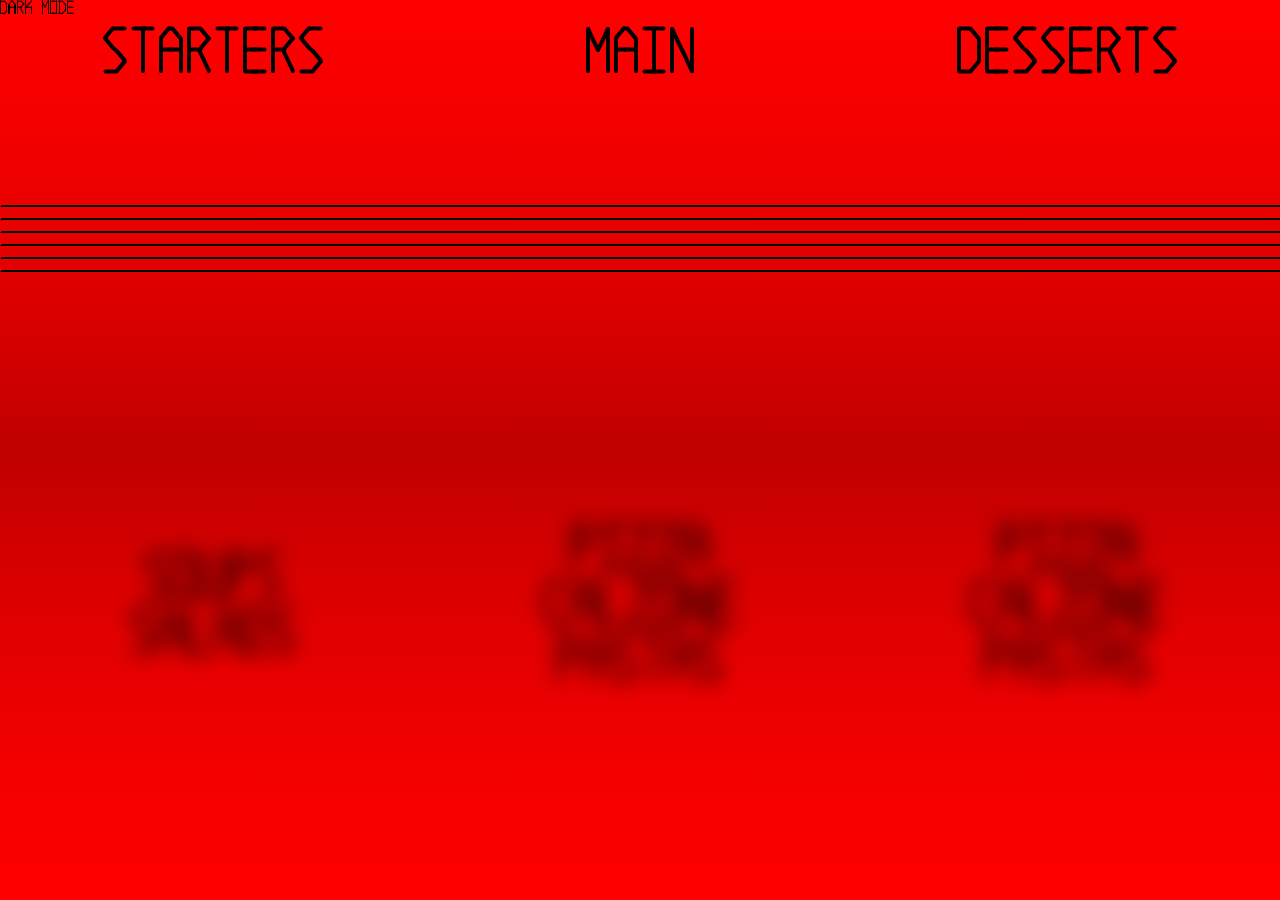
<file: week-3/index.html>
<!DOCTYPE html>
<html lang="en" id="starters">

<head>
    <meta charset="UTF-8">
    <meta name="viewport" content="width=device-width, initial-scale=1.0">
    <meta http-equiv="X-UA-Compatible" content="ie=edge">
    <link rel="shortcut icon" type="image/png" href="img/favicon.png" />
    <link rel="stylesheet" href="public/css/styles.css">
    <link rel="stylesheet" href="public/css/alphabet.css">
    <link rel="stylesheet" href="public/css/dark-mode-switch.css">
    <title>La TitMousé</title>
</head>

<body id="main">
    <div id="desserts">
        <div class="dark-mode-container">
            <input id="invert-color" type="checkbox" />
            <label class="dark-mode-label" for="invert-color">
                <div class="letter d">
                <div class="os3"> </div>
                <div class="os5"> </div>
                <div class="os9"> </div>
                <div class="os11"> </div>
                <div class="os1"> </div>
                <div class="os6"> </div>
                <div class="os10"> </div>
                <div class="ds2"> </div>
                <div class="ds8"> </div>
                <div class="os13"> </div>
                </div>
                <div class="letter a">
                <div class="ds1"> </div>
                <div class="ds2"> </div>
                <div class="os5"> </div>
                <div class="os6"> </div>
                <div class="os7"> </div>
                <div class="os8"> </div>
                <div class="os9"> </div>
                <div class="os11"> </div>
                <div class="os10"> </div>
                <div class="os12"> </div>
                <div class="e1"> </div>
                </div>
                <div class="letter r">
                <div class="os3"> </div>
                <div class="os5"> </div>
                <div class="os9"> </div>
                <div class="os11"> </div>
                <div class="os1"> </div>
                <div class="ds2"> </div>
                <div class="ds4"> </div>
                <div class="os7"> </div>
                <div class="c4"> </div>
                </div>
                <div class="letter k">
                <div class="os3"> </div>
                <div class="os5"> </div>
                <div class="os7"> </div>
                <div class="os8"> </div>
                <div class="os9"> </div>
                <div class="os11"> </div>
                <div class="os10"> </div>
                <div class="os12"> </div>
                <div class="cs2"> </div>
                <div class="cs3"> </div>
                <div class="e2"> </div>
                </div>
                <div class="letter">
                </div>
                <div class="letter m">
                <div class="os3"> </div>
                <div class="os5"> </div>
                <div class="os9"> </div>
                <div class="os11"> </div>
                <div class="os4"> </div>
                <div class="os6"> </div>
                <div class="os10"> </div>
                <div class="os12"> </div>
                <div class="c1"> </div>
                <div class="c2"> </div>
                </div>
                <div class="letter o">
                <div class="os1"> </div>
                <div class="os2"> </div>
                <div class="os3"> </div>
                <div class="os5"> </div>
                <div class="os4"> </div>
                <div class="os6"> </div>
                <div class="os9"> </div>
                <div class="os11"> </div>
                <div class="os10"> </div>
                <div class="os12"> </div>
                <div class="os13"> </div>
                <div class="os14"> </div>
                </div>
                <div class="letter d">
                <div class="os3"> </div>
                <div class="os5"> </div>
                <div class="os9"> </div>
                <div class="os11"> </div>
                <div class="os1"> </div>
                <div class="os6"> </div>
                <div class="os10"> </div>
                <div class="ds2"> </div>
                <div class="ds8"> </div>
                <div class="os13"> </div>
                </div>
                <div class="letter e">
                <div class="os1"> </div>
                <div class="os2"> </div>
                <div class="os3"> </div>
                <div class="os5"> </div>
                <div class="os7"> </div>
                <div class="os8"> </div>
                <div class="os9"> </div>
                <div class="os11"> </div>
                <div class="os13"> </div>
                <div class="os14"> </div>
                </div>
            </label>
        </div>
        <div class="menu-container">


            <div class="menu">

                <a href="#starters" class="menu-type starters">
                    <!-- Starter -->
                    <div class="word eight">
                        <div class="letter s">
                            <div class="os2"> </div>
                            <div class="ds1"> </div>
                            <div class="ds3"> </div>
                            <div class="ds6"> </div>
                            <div class="ds8"> </div>
                            <div class="os13"> </div>
                            <div class="e4"> </div>
                        </div>
                        <div class="letter t">
                            <div class="os1"> </div>
                            <div class="os2"> </div>
                            <div class="p1"> </div>
                            <div class="p4"> </div>
                            <div class="p5"> </div>
                            <div class="p8"> </div>
                        </div>
                        <div class="letter a">
                            <div class="ds1"> </div>
                            <div class="ds2"> </div>
                            <div class="os5"> </div>
                            <div class="os6"> </div>
                            <div class="os7"> </div>
                            <div class="os8"> </div>
                            <div class="os9"> </div>
                            <div class="os11"> </div>
                            <div class="os10"> </div>
                            <div class="os12"> </div>
                            <div class="e1"> </div>

                        </div>
                        <div class="letter r">
                            <div class="os3"> </div>
                            <div class="os5"> </div>
                            <div class="os9"> </div>
                            <div class="os11"> </div>
                            <div class="os1"> </div>
                            <div class="ds2"> </div>
                            <div class="ds4"> </div>
                            <div class="os7"> </div>
                            <div class="c4"> </div>
                        </div>
                        <div class="letter t">
                            <div class="os1"> </div>
                            <div class="os2"> </div>
                            <div class="p1"> </div>
                            <div class="p4"> </div>
                            <div class="p5"> </div>
                            <div class="p8"> </div>
                        </div>
                        <div class="letter e">
                            <div class="os1"> </div>
                            <div class="os2"> </div>
                            <div class="os3"> </div>
                            <div class="os5"> </div>
                            <div class="os7"> </div>
                            <div class="os8"> </div>
                            <div class="os9"> </div>
                            <div class="os11"> </div>
                            <div class="os13"> </div>
                            <div class="os14"> </div>
                        </div>
                        <div class="letter r">
                            <div class="os3"> </div>
                            <div class="os5"> </div>
                            <div class="os9"> </div>
                            <div class="os11"> </div>
                            <div class="os1"> </div>
                            <div class="ds2"> </div>
                            <div class="ds4"> </div>
                            <div class="os7"> </div>
                            <div class="c4"> </div>
                        </div>
                        <div class="letter s">
                            <div class="os2"> </div>
                            <div class="ds1"> </div>
                            <div class="ds3"> </div>
                            <div class="ds6"> </div>
                            <div class="ds8"> </div>
                            <div class="os13"> </div>
                            <div class="e4"> </div>
                        </div>
                    </div>
                </a>
                <a href="#main" class="menu-type main">
                    <!-- Main -->
                    <div class="word four">
                        <div class="letter m">
                            <div class="os3"> </div>
                            <div class="os5"> </div>
                            <div class="os9"> </div>
                            <div class="os11"> </div>
                            <div class="os4"> </div>
                            <div class="os6"> </div>
                            <div class="os10"> </div>
                            <div class="os12"> </div>
                            <div class="c1"> </div>
                            <div class="c2"> </div>
                        </div>
                        <div class="letter a">
                            <div class="ds1"> </div>
                            <div class="ds2"> </div>
                            <div class="os5"> </div>
                            <div class="os6"> </div>
                            <div class="os7"> </div>
                            <div class="os8"> </div>
                            <div class="os9"> </div>
                            <div class="os11"> </div>
                            <div class="os10"> </div>
                            <div class="os12"> </div>
                            <div class="e1"> </div>

                        </div>
                        <div class="letter i">
                            <div class="os1"> </div>
                            <div class="os2"> </div>
                            <div class="os13"> </div>
                            <div class="os14"> </div>
                            <div class="p1"> </div>
                            <div class="p4"> </div>
                            <div class="p5"> </div>
                            <div class="p8"> </div>
                        </div>
                        <div class="letter n">
                            <div class="os3"> </div>
                            <div class="os5"> </div>
                            <div class="os9"> </div>
                            <div class="os11"> </div>
                            <div class="os4"> </div>
                            <div class="os6"> </div>
                            <div class="os10"> </div>
                            <div class="os12"> </div>
                            <div class="c1"> </div>
                            <div class="c4"> </div>
                        </div>
                    </div>
                </a>
                <a href="#desserts" class="menu-type desserts">
                    <!-- Desserts -->
                    <div class="word eight">
                        <div class="letter d">
                            <div class="os3"> </div>
                            <div class="os5"> </div>
                            <div class="os9"> </div>
                            <div class="os11"> </div>
                            <div class="os1"> </div>
                            <div class="os6"> </div>
                            <div class="os10"> </div>
                            <div class="ds2"> </div>
                            <div class="ds8"> </div>
                            <div class="os13"> </div>
                        </div>
                        <div class="letter e">
                            <div class="os1"> </div>
                            <div class="os2"> </div>
                            <div class="os3"> </div>
                            <div class="os5"> </div>
                            <div class="os7"> </div>
                            <div class="os8"> </div>
                            <div class="os9"> </div>
                            <div class="os11"> </div>
                            <div class="os13"> </div>
                            <div class="os14"> </div>
                        </div>
                        <div class="letter s">
                            <div class="os2"> </div>
                            <div class="ds1"> </div>
                            <div class="ds3"> </div>
                            <div class="ds6"> </div>
                            <div class="ds8"> </div>
                            <div class="os13"> </div>
                            <div class="e4"> </div>
                        </div>
                        <div class="letter s">
                            <div class="os2"> </div>
                            <div class="ds1"> </div>
                            <div class="ds3"> </div>
                            <div class="ds6"> </div>
                            <div class="ds8"> </div>
                            <div class="os13"> </div>
                            <div class="e4"> </div>
                        </div>
                        <div class="letter e">
                            <div class="os1"> </div>
                            <div class="os2"> </div>
                            <div class="os3"> </div>
                            <div class="os5"> </div>
                            <div class="os7"> </div>
                            <div class="os8"> </div>
                            <div class="os9"> </div>
                            <div class="os11"> </div>
                            <div class="os13"> </div>
                            <div class="os14"> </div>
                        </div>
                        <div class="letter r">
                            <div class="os3"> </div>
                            <div class="os5"> </div>
                            <div class="os9"> </div>
                            <div class="os11"> </div>
                            <div class="os1"> </div>
                            <div class="ds2"> </div>
                            <div class="ds4"> </div>
                            <div class="os7"> </div>
                            <div class="c4"> </div>
                        </div>
                        <div class="letter t">
                            <div class="os1"> </div>
                            <div class="os2"> </div>
                            <div class="p1"> </div>
                            <div class="p4"> </div>
                            <div class="p5"> </div>
                            <div class="p8"> </div>
                        </div>
                        <div class="letter s">
                            <div class="os2"> </div>
                            <div class="ds1"> </div>
                            <div class="ds3"> </div>
                            <div class="ds6"> </div>
                            <div class="ds8"> </div>
                            <div class="os13"> </div>
                            <div class="e4"> </div>
                        </div>
                    </div>
                </a>
            </div>
            <div class="indicator-wrapper">
                <div class="indicator-container">
                    <div class="indicator-1"></div>
                    <div class="indicator-2"></div>
                </div>
            </div>

        </div>
        <div class="guitar-container">
            <div class="guitar-string-container">
                <div class="guitar-string"></div>
            </div>
            <div class="guitar-string-container">
                <div class="guitar-string"></div>
            </div>
            <div class="guitar-string-container">
                <div class="guitar-string"></div>
            </div>
            <div class="guitar-string-container">
                <div class="guitar-string"></div>
            </div>
            <div class="guitar-string-container">
                <div class="guitar-string"></div>
            </div>
            <div class="guitar-string-container">
                <div class="guitar-string"></div>
            </div>
        </div>

        <div class="main-content">
            <div class="main-content-section main-content-starters">
                <div class="word main-content-item">
                    <div class="letter s">
                        <div class="os2"> </div>
                        <div class="ds1"> </div>
                        <div class="ds3"> </div>
                        <div class="ds6"> </div>
                        <div class="ds8"> </div>
                        <div class="os13"> </div>
                        <div class="e4"> </div>
                    </div>
                    <div class="letter o">
                        <div class="os1"> </div>
                        <div class="os2"> </div>
                        <div class="os3"> </div>
                        <div class="os5"> </div>
                        <div class="os4"> </div>
                        <div class="os6"> </div>
                        <div class="os9"> </div>
                        <div class="os11"> </div>
                        <div class="os10"> </div>
                        <div class="os12"> </div>
                        <div class="os13"> </div>
                        <div class="os14"> </div>
                    </div>
                    <div class="letter u">
                        <div class="os3"> </div>
                        <div class="os5"> </div>
                        <div class="os4"> </div>
                        <div class="os6"> </div>
                        <div class="os9"> </div>
                        <div class="os11"> </div>
                        <div class="os10"> </div>
                        <div class="os12"> </div>
                        <div class="os13"> </div>
                        <div class="os14"> </div>
                    </div>
                    <div class="letter p">
                        <div class="os3"> </div>
                        <div class="os5"> </div>
                        <div class="os9"> </div>
                        <div class="os11"> </div>
                        <div class="os1"> </div>
                        <div class="ds2"> </div>
                        <div class="ds4"> </div>
                        <div class="os7"> </div>
                    </div>
                    <div class="letter s">
                        <div class="os2"> </div>
                        <div class="ds1"> </div>
                        <div class="ds3"> </div>
                        <div class="ds6"> </div>
                        <div class="ds8"> </div>
                        <div class="os13"> </div>
                        <div class="e4"> </div>
                    </div>
                </div>
                <div class="word main-content-item">
                    <div class="letter s">
                        <div class="os2"> </div>
                        <div class="ds1"> </div>
                        <div class="ds3"> </div>
                        <div class="ds6"> </div>
                        <div class="ds8"> </div>
                        <div class="os13"> </div>
                        <div class="e4"> </div>
                    </div>
                    <div class="letter a">
                        <div class="ds1"> </div>
                        <div class="ds2"> </div>
                        <div class="os5"> </div>
                        <div class="os6"> </div>
                        <div class="os7"> </div>
                        <div class="os8"> </div>
                        <div class="os9"> </div>
                        <div class="os11"> </div>
                        <div class="os10"> </div>
                        <div class="os12"> </div>
                        <div class="e1"> </div>
                    </div>
                    <div class="letter l">
                        <div class="os3"> </div>
                        <div class="os5"> </div>
                        <div class="os9"> </div>
                        <div class="os11"> </div>
                        <div class="os13"> </div>
                        <div class="os14"> </div>
                    </div>
                    <div class="letter a">
                        <div class="ds1"> </div>
                        <div class="ds2"> </div>
                        <div class="os5"> </div>
                        <div class="os6"> </div>
                        <div class="os7"> </div>
                        <div class="os8"> </div>
                        <div class="os9"> </div>
                        <div class="os11"> </div>
                        <div class="os10"> </div>
                        <div class="os12"> </div>
                        <div class="e1"> </div>
                    </div>
                    <div class="letter d">
                        <div class="os3"> </div>
                        <div class="os5"> </div>
                        <div class="os9"> </div>
                        <div class="os11"> </div>
                        <div class="os1"> </div>
                        <div class="os6"> </div>
                        <div class="os10"> </div>
                        <div class="ds2"> </div>
                        <div class="ds8"> </div>
                        <div class="os13"> </div>
                    </div>
                    <div class="letter s">
                        <div class="os2"> </div>
                        <div class="ds1"> </div>
                        <div class="ds3"> </div>
                        <div class="ds6"> </div>
                        <div class="ds8"> </div>
                        <div class="os13"> </div>
                        <div class="e4"> </div>
                    </div>
                </div>
            </div>
            <div class="main-content-section main-content-main">
                <div class="word main-content-item">
                    <div class="letter p">
                        <div class="os3"> </div>
                        <div class="os5"> </div>
                        <div class="os9"> </div>
                        <div class="os11"> </div>
                        <div class="os1"> </div>
                        <div class="ds2"> </div>
                        <div class="ds4"> </div>
                        <div class="os7"> </div>
                    </div>
                    <div class="letter i">
                        <div class="os1"> </div>
                        <div class="os2"> </div>
                        <div class="os13"> </div>
                        <div class="os14"> </div>
                        <div class="p1"> </div>
                        <div class="p4"> </div>
                        <div class="p5"> </div>
                        <div class="p8"> </div>
                    </div>
                    <div class="letter z">
                        <div class="os1"> </div>
                        <div class="os2"> </div>
                        <div class="c2"> </div>
                        <div class="c3"> </div>
                        <div class="os13"> </div>
                        <div class="os14"> </div>
                    </div>
                    <div class="letter z">
                        <div class="os1"> </div>
                        <div class="os2"> </div>
                        <div class="c2"> </div>
                        <div class="c3"> </div>
                        <div class="os13"> </div>
                        <div class="os14"> </div>
                    </div>
                    <div class="letter a">
                        <div class="ds1"> </div>
                        <div class="ds2"> </div>
                        <div class="os5"> </div>
                        <div class="os6"> </div>
                        <div class="os7"> </div>
                        <div class="os8"> </div>
                        <div class="os9"> </div>
                        <div class="os11"> </div>
                        <div class="os10"> </div>
                        <div class="os12"> </div>
                        <div class="e1"> </div>
                    </div>
                </div>
                <div class="word main-content-item">
                    <div class="letter c">
                        <div class="os2"> </div>
                        <div class="os5"> </div>
                        <div class="os9"> </div>
                        <div class="os14"> </div>
                        <div class="ds1"> </div>
                        <div class="ds7"> </div>
                    </div>
                    <div class="letter a">
                        <div class="ds1"> </div>
                        <div class="ds2"> </div>
                        <div class="os5"> </div>
                        <div class="os6"> </div>
                        <div class="os7"> </div>
                        <div class="os8"> </div>
                        <div class="os9"> </div>
                        <div class="os11"> </div>
                        <div class="os10"> </div>
                        <div class="os12"> </div>
                        <div class="e1"> </div>
                    </div>
                    <div class="letter l">
                        <div class="os3"> </div>
                        <div class="os5"> </div>
                        <div class="os9"> </div>
                        <div class="os11"> </div>
                        <div class="os13"> </div>
                        <div class="os14"> </div>
                    </div>
                    <div class="letter z">
                        <div class="os1"> </div>
                        <div class="os2"> </div>
                        <div class="c2"> </div>
                        <div class="c3"> </div>
                        <div class="os13"> </div>
                        <div class="os14"> </div>
                    </div>
                    <div class="letter o">
                        <div class="os1"> </div>
                        <div class="os2"> </div>
                        <div class="os3"> </div>
                        <div class="os5"> </div>
                        <div class="os4"> </div>
                        <div class="os6"> </div>
                        <div class="os9"> </div>
                        <div class="os11"> </div>
                        <div class="os10"> </div>
                        <div class="os12"> </div>
                        <div class="os13"> </div>
                        <div class="os14"> </div>
                    </div>
                    <div class="letter n">
                        <div class="os3"> </div>
                        <div class="os5"> </div>
                        <div class="os9"> </div>
                        <div class="os11"> </div>
                        <div class="os4"> </div>
                        <div class="os6"> </div>
                        <div class="os10"> </div>
                        <div class="os12"> </div>
                        <div class="c1"> </div>
                        <div class="c4"> </div>
                    </div>
                    <div class="letter e">
                        <div class="os1"> </div>
                        <div class="os2"> </div>
                        <div class="os3"> </div>
                        <div class="os5"> </div>
                        <div class="os7"> </div>
                        <div class="os8"> </div>
                        <div class="os9"> </div>
                        <div class="os11"> </div>
                        <div class="os13"> </div>
                        <div class="os14"> </div>
                    </div>
                </div>
                <div class="word main-content-item">
                    <div class="letter p">
                        <div class="os3"> </div>
                        <div class="os5"> </div>
                        <div class="os9"> </div>
                        <div class="os11"> </div>
                        <div class="os1"> </div>
                        <div class="ds2"> </div>
                        <div class="ds4"> </div>
                        <div class="os7"> </div>
                    </div>
                    <div class="letter a">
                        <div class="ds1"> </div>
                        <div class="ds2"> </div>
                        <div class="os5"> </div>
                        <div class="os6"> </div>
                        <div class="os7"> </div>
                        <div class="os8"> </div>
                        <div class="os9"> </div>
                        <div class="os11"> </div>
                        <div class="os10"> </div>
                        <div class="os12"> </div>
                        <div class="e1"> </div>
                    </div>
                    <div class="letter s">
                        <div class="os2"> </div>
                        <div class="ds1"> </div>
                        <div class="ds3"> </div>
                        <div class="ds6"> </div>
                        <div class="ds8"> </div>
                        <div class="os13"> </div>
                        <div class="e4"> </div>
                    </div>
                    <div class="letter t">
                        <div class="os1"> </div>
                        <div class="os2"> </div>
                        <div class="p1"> </div>
                        <div class="p4"> </div>
                        <div class="p5"> </div>
                        <div class="p8"> </div>
                    </div>
                    <div class="letter a">
                        <div class="ds1"> </div>
                        <div class="ds2"> </div>
                        <div class="os5"> </div>
                        <div class="os6"> </div>
                        <div class="os7"> </div>
                        <div class="os8"> </div>
                        <div class="os9"> </div>
                        <div class="os11"> </div>
                        <div class="os10"> </div>
                        <div class="os12"> </div>
                        <div class="e1"> </div>
                    </div>
                    <div class="letter s">
                        <div class="os2"> </div>
                        <div class="ds1"> </div>
                        <div class="ds3"> </div>
                        <div class="ds6"> </div>
                        <div class="ds8"> </div>
                        <div class="os13"> </div>
                        <div class="e4"> </div>
                    </div>

                </div>

            </div>
            <div class="main-content-section main-content-desserts">
                <div class="word main-content-item">
                    <div class="letter p">
                        <div class="os3"> </div>
                        <div class="os5"> </div>
                        <div class="os9"> </div>
                        <div class="os11"> </div>
                        <div class="os1"> </div>
                        <div class="ds2"> </div>
                        <div class="ds4"> </div>
                        <div class="os7"> </div>
                    </div>
                    <div class="letter i">
                        <div class="os1"> </div>
                        <div class="os2"> </div>
                        <div class="os13"> </div>
                        <div class="os14"> </div>
                        <div class="p1"> </div>
                        <div class="p4"> </div>
                        <div class="p5"> </div>
                        <div class="p8"> </div>
                    </div>
                    <div class="letter z">
                        <div class="os1"> </div>
                        <div class="os2"> </div>
                        <div class="c2"> </div>
                        <div class="c3"> </div>
                        <div class="os13"> </div>
                        <div class="os14"> </div>
                    </div>
                    <div class="letter z">
                        <div class="os1"> </div>
                        <div class="os2"> </div>
                        <div class="c2"> </div>
                        <div class="c3"> </div>
                        <div class="os13"> </div>
                        <div class="os14"> </div>
                    </div>
                    <div class="letter a">
                        <div class="ds1"> </div>
                        <div class="ds2"> </div>
                        <div class="os5"> </div>
                        <div class="os6"> </div>
                        <div class="os7"> </div>
                        <div class="os8"> </div>
                        <div class="os9"> </div>
                        <div class="os11"> </div>
                        <div class="os10"> </div>
                        <div class="os12"> </div>
                        <div class="e1"> </div>
                    </div>
                </div>
                <div class="word main-content-item">
                    <div class="letter c">
                        <div class="os2"> </div>
                        <div class="os5"> </div>
                        <div class="os9"> </div>
                        <div class="os14"> </div>
                        <div class="ds1"> </div>
                        <div class="ds7"> </div>
                    </div>
                    <div class="letter a">
                        <div class="ds1"> </div>
                        <div class="ds2"> </div>
                        <div class="os5"> </div>
                        <div class="os6"> </div>
                        <div class="os7"> </div>
                        <div class="os8"> </div>
                        <div class="os9"> </div>
                        <div class="os11"> </div>
                        <div class="os10"> </div>
                        <div class="os12"> </div>
                        <div class="e1"> </div>
                    </div>
                    <div class="letter l">
                        <div class="os3"> </div>
                        <div class="os5"> </div>
                        <div class="os9"> </div>
                        <div class="os11"> </div>
                        <div class="os13"> </div>
                        <div class="os14"> </div>
                    </div>
                    <div class="letter z">
                        <div class="os1"> </div>
                        <div class="os2"> </div>
                        <div class="c2"> </div>
                        <div class="c3"> </div>
                        <div class="os13"> </div>
                        <div class="os14"> </div>
                    </div>
                    <div class="letter o">
                        <div class="os1"> </div>
                        <div class="os2"> </div>
                        <div class="os3"> </div>
                        <div class="os5"> </div>
                        <div class="os4"> </div>
                        <div class="os6"> </div>
                        <div class="os9"> </div>
                        <div class="os11"> </div>
                        <div class="os10"> </div>
                        <div class="os12"> </div>
                        <div class="os13"> </div>
                        <div class="os14"> </div>
                    </div>
                    <div class="letter n">
                        <div class="os3"> </div>
                        <div class="os5"> </div>
                        <div class="os9"> </div>
                        <div class="os11"> </div>
                        <div class="os4"> </div>
                        <div class="os6"> </div>
                        <div class="os10"> </div>
                        <div class="os12"> </div>
                        <div class="c1"> </div>
                        <div class="c4"> </div>
                    </div>
                    <div class="letter e">
                        <div class="os1"> </div>
                        <div class="os2"> </div>
                        <div class="os3"> </div>
                        <div class="os5"> </div>
                        <div class="os7"> </div>
                        <div class="os8"> </div>
                        <div class="os9"> </div>
                        <div class="os11"> </div>
                        <div class="os13"> </div>
                        <div class="os14"> </div>
                    </div>
                </div>
                <div class="word main-content-item">
                    <div class="letter p">
                        <div class="os3"> </div>
                        <div class="os5"> </div>
                        <div class="os9"> </div>
                        <div class="os11"> </div>
                        <div class="os1"> </div>
                        <div class="ds2"> </div>
                        <div class="ds4"> </div>
                        <div class="os7"> </div>
                    </div>
                    <div class="letter a">
                        <div class="ds1"> </div>
                        <div class="ds2"> </div>
                        <div class="os5"> </div>
                        <div class="os6"> </div>
                        <div class="os7"> </div>
                        <div class="os8"> </div>
                        <div class="os9"> </div>
                        <div class="os11"> </div>
                        <div class="os10"> </div>
                        <div class="os12"> </div>
                        <div class="e1"> </div>
                    </div>
                    <div class="letter s">
                        <div class="os2"> </div>
                        <div class="ds1"> </div>
                        <div class="ds3"> </div>
                        <div class="ds6"> </div>
                        <div class="ds8"> </div>
                        <div class="os13"> </div>
                        <div class="e4"> </div>
                    </div>
                    <div class="letter t">
                        <div class="os1"> </div>
                        <div class="os2"> </div>
                        <div class="p1"> </div>
                        <div class="p4"> </div>
                        <div class="p5"> </div>
                        <div class="p8"> </div>
                    </div>
                    <div class="letter a">
                        <div class="ds1"> </div>
                        <div class="ds2"> </div>
                        <div class="os5"> </div>
                        <div class="os6"> </div>
                        <div class="os7"> </div>
                        <div class="os8"> </div>
                        <div class="os9"> </div>
                        <div class="os11"> </div>
                        <div class="os10"> </div>
                        <div class="os12"> </div>
                        <div class="e1"> </div>
                    </div>
                    <div class="letter s">
                        <div class="os2"> </div>
                        <div class="ds1"> </div>
                        <div class="ds3"> </div>
                        <div class="ds6"> </div>
                        <div class="ds8"> </div>
                        <div class="os13"> </div>
                        <div class="e4"> </div>
                    </div>

                </div>
            </div>


        </div>

    </div>
</body>

</html>
</file>
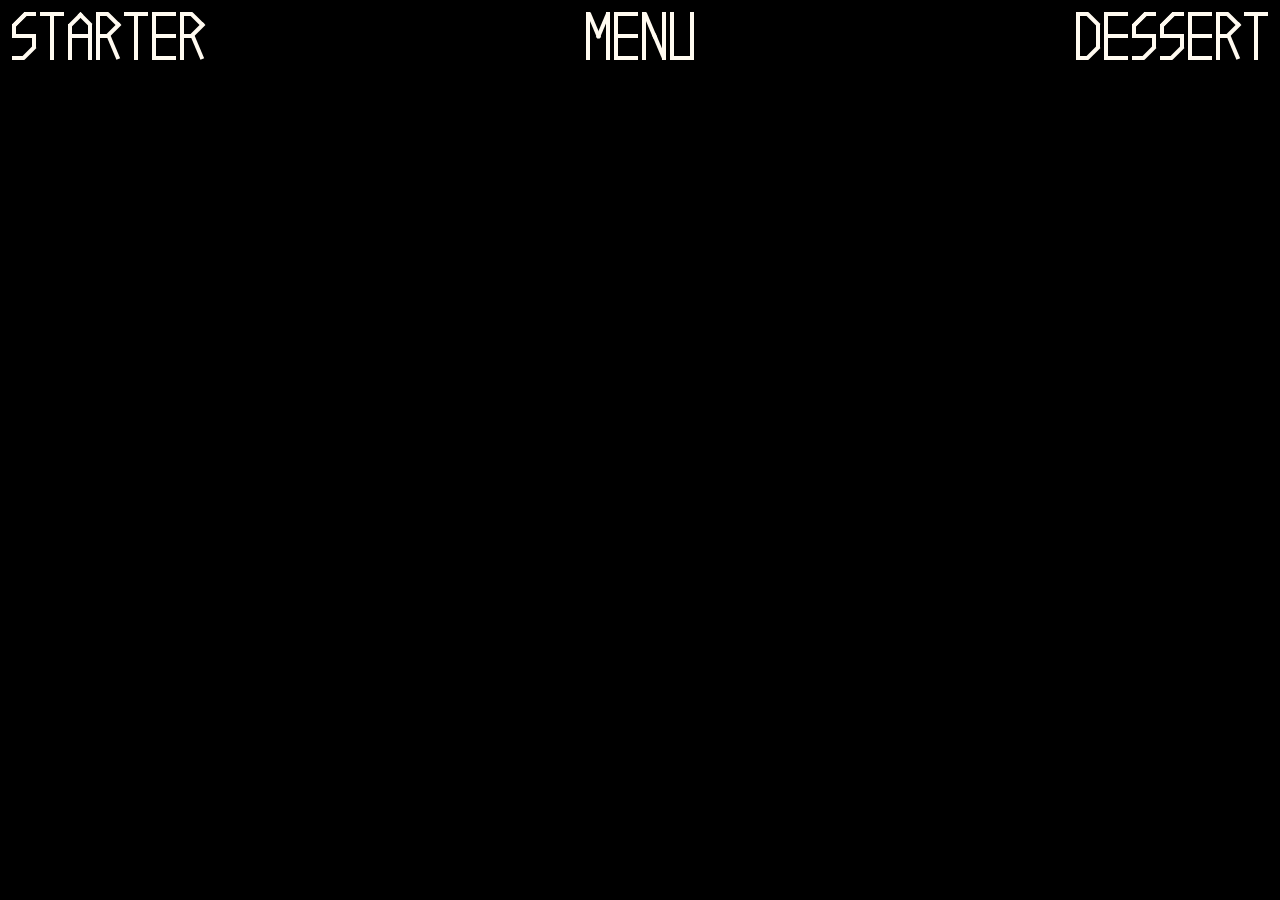
<file: week1/index.html>
<!DOCTYPE html>
<html lang="en">

<head>
    <meta charset="UTF-8">
    <meta name="viewport" content="width=device-width, initial-scale=1.0">
    <meta http-equiv="X-UA-Compatible" content="ie=edge">
    <link rel="shortcut icon" type="image/png" href="img/favicon.png" />
    <link rel="stylesheet" href="css/styles.css">

    <title>La TitMousé</title>

</head>

<body>
    <div class="menu">
        <div class="menu-type">
            <div class="word">
                <div id="s" class="letter">
                    <div class="os2"> </div>
                    <div class="ds1"> </div>
                    <div class="ds1"> </div>
                    <div class="os5"> </div>
                    <div class="o4"> </div>
                    <div class="os10"> </div>
                    <div class="ds8"> </div>
                    <div class="os13"> </div>
                </div>
                <div id="t" class="letter">
                    <div class="o1"> </div>
                    <div class="p1"> </div>
                    <div class="p4"> </div>
                    <div class="p5"> </div>
                    <div class="p8"> </div>
                </div>
                <div id="a" class="letter">
                    <div class="ds1"> </div>
                    <div class="ds2"> </div>
                    <div class="os5"> </div>
                    <div class="os6"> </div>
                    <div class="o4"> </div>
                    <div class="o5"> </div>
                    <div class="o6"> </div>
                </div>
                <div id="r" class="letter">
                    <div class="o2"> </div>
                    <div class="o5"> </div>
                    <div class="os1"> </div>
                    <div class="ds2"> </div>
                    <div class="ds4"> </div>
                    <div class="os7"> </div>
                    <div class="c4"> </div>
                </div>
                <div id="t" class="letter">
                    <div class="o1"> </div>
                    <div class="p1"> </div>
                    <div class="p4"> </div>
                    <div class="p5"> </div>
                    <div class="p8"> </div>
                </div>
                <div id="e" class="letter">
                    <div class="o1"> </div>
                    <div class="o2"> </div>
                    <div class="o4"> </div>
                    <div class="o5"> </div>
                    <div class="o7"> </div>
                </div>
                <div id="r" class="letter">
                    <div class="o2"> </div>
                    <div class="o5"> </div>
                    <div class="os1"> </div>
                    <div class="ds2"> </div>
                    <div class="ds4"> </div>
                    <div class="os7"> </div>
                    <div class="c4"> </div>
                </div>
            </div>
        </div>
        <div class="menu-type">
            <div class="word">
                <div id="m" class="letter">
                    <div class="o2"> </div>
                    <div class="o5"> </div>
                    <div class="o3"> </div>
                    <div class="o6"> </div>
                    <div class="c1"> </div>
                    <div class="c2"> </div>
                </div>
                <div id="e" class="letter">
                    <div class="o1"> </div>
                    <div class="o2"> </div>
                    <div class="o4"> </div>
                    <div class="o5"> </div>
                    <div class="o7"> </div>
                </div>
                <div id="n" class="letter">
                    <div class="o2"> </div>
                    <div class="o5"> </div>
                    <div class="o3"> </div>
                    <div class="o6"> </div>
                    <div class="c1"> </div>
                    <div class="c4"> </div>
                </div>
                <div id="u" class="letter">
                    <div class="o2"> </div>
                    <div class="o5"> </div>
                    <div class="o6"> </div>
                    <div class="o7"> </div>
                    <div class="o3"> </div>
                </div>
            </div>
        </div>
        <div class="menu-type">
            <div class="word">
                <div id="d" class="letter">
                    <div class="o2"> </div>
                    <div class="o5"> </div>
                    <div class="os1"> </div>
                    <div class="os6"> </div>
                    <div class="os10"> </div>
                    <div class="ds2"> </div>
                    <div class="ds8"> </div>
                    <div class="os13"> </div>
                </div>
                <div id="e" class="letter">
                    <div class="o1"> </div>
                    <div class="o2"> </div>
                    <div class="o4"> </div>
                    <div class="o5"> </div>
                    <div class="o7"> </div>
                </div>
                <div id="s" class="letter">
                    <div class="os2"> </div>
                    <div class="ds1"> </div>
                    <div class="ds1"> </div>
                    <div class="os5"> </div>
                    <div class="o4"> </div>
                    <div class="os10"> </div>
                    <div class="ds8"> </div>
                    <div class="os13"> </div>
                </div>
                <div id="s" class="letter">
                    <div class="os2"> </div>
                    <div class="ds1"> </div>
                    <div class="ds1"> </div>
                    <div class="os5"> </div>
                    <div class="o4"> </div>
                    <div class="os10"> </div>
                    <div class="ds8"> </div>
                    <div class="os13"> </div>
                </div>
                <div id="e" class="letter">
                    <div class="o1"> </div>
                    <div class="o2"> </div>
                    <div class="o4"> </div>
                    <div class="o5"> </div>
                    <div class="o7"> </div>
                </div>
                <div id="r" class="letter">
                    <div class="o2"> </div>
                    <div class="o5"> </div>
                    <div class="os1"> </div>
                    <div class="ds2"> </div>
                    <div class="ds4"> </div>
                    <div class="os7"> </div>
                    <div class="c4"> </div>
                </div>
                <div id="t" class="letter">
                    <div class="o1"> </div>
                    <div class="p1"> </div>
                    <div class="p4"> </div>
                    <div class="p5"> </div>
                    <div class="p8"> </div>
                </div>
        </div>
    </div>
</body>

</html>
</file>
<file: week-1/public/css/styles.css>
:root {
    /* Colors */
    --dark: #000;
    --course: #F4E408;
    --light: #fffaf0;
    --red: #ff0000;
    --pink: #f70bb0;
    /* Sizes */
    --small: 10px;
    --diagonal-line: 26.83281573px;
    --small-diagonal-line: 26.83281573px
}

body {
    margin: 0px;
    /* background-color: var(--dark); */
}

/* The whole menu (header) with all items */

.menu {
    width: 100%;
    display: flex;
    justify-content: space-between;
    background-color: var(--dark);
}

/* The container of all the items of the menu including title */

.menu-type {
    padding: 8px;
}

/* All the items of the menu including title */

.menu-type>div {
    -ms-transform: translate(-50%);
    transform: translate(-50%);
    position: relative;
    left: 50%;
}

.menu-type:hover>div:not(:first-child) {
    display: flex;
    transform: rotatex(0deg);

}

/* The title of the menu */

.menu-type>div:not(:first-child) {
    margin-bottom: 8px;
    zoom: 0.75;
    margin-top: 24px;

    transform-style: preserve-3d;
    /* transform: rotatex(90deg); */
    transform: translate3d(-50%,0%,50%);
    transition-property: transform;
    transition-duration: 1s;
}
.menu-type>div:not(:first-child) {
    display: none;
}

/* The container for multiple letters (a word) */

.word {
    width: fit-content;
    flex-direction: row;
    display: flex;
    padding-top: 4px;
    padding-bottom: 4px;
    padding-left: 4px;
}

/* The container for a letter */

.letter {
    height: 48px;
    width: 24px;
    padding-right: 4px;
}

/* Regular line */

div[class^="o"] {
    height: 24px;
    width: 4px;
    background-color: var(--light);
    position: absolute;
}

/* Small line */

div[class^="os"], div[class^="p"] {
    height: 12px;
    width: 4px;
    background-color: var(--light);
    position: absolute;
}

/* Horizontal line*/

.o1, .o4, .o7 {
    margin-top: -10px;
    margin-left: 10px;
    transform: rotate(90deg);
}

/* Small horizontal line */

.os1, .os2, .os7, .os8, .os13, .os14, .p2, .p3, .p6, .p7 {
    margin-top: -4px;
    margin-left: 4px;
    transform: rotate(90deg);
}

/* Diagonal line - topleft > bottomright*/

.c1, .c4, .d2, .d3 {
    height: var(--diagonal-line);
    width: 4px;
    margin-left: 6px;
    background-color: var(--light);
    position: absolute;
    transform: rotate(-23deg);
}

/* Diagonal line - bottomleft > topright*/

.c2, .c3, .d1, .d4 {
    height: var(--diagonal-line);
    width: 4px;
    margin-left: 6px;
    background-color: var(--light);
    position: absolute;
    transform: rotate(23deg);
}

/* Small diagonal line - topleft > bottomright*/

.cs1, .cs4, .cs5, .cs8, .ds2, .ds3, .ds6, .ds7 {
    height: 17px;
    width: 4px;
    margin-left: 6px;
    margin-top: -1px;
    background-color: var(--light);
    position: absolute;
    transform: rotate(-45deg);
}

/* Small diagonal line - bottomleft > topright*/

.cs2, .cs3, .cs6, .cs7, .ds1, .ds4, .ds5, .ds8 {
    height: 17px;
    width: 4px;
    margin-left: 6px;
    margin-top: -1px;
    background-color: var(--light);
    position: absolute;
    transform: rotate(45deg);
}

/*      1           
     █ █ █ █        
    █       █  
  2 █       █ 3  
    █       █  
    █   4   █ 
     █ █ █ █      
    █       █   
  5 █       █ 6  
    █       █   
    █   7   █  
     █ █ █ █   
        
    Outer (o)
      
*/

.o1 {
    margin-top: -10px;
}

.o3 {
    margin-left: 20px;
}

.o4 {
    margin-top: 12px;
}

.o5 {
    margin-top: 24px;
}

.o6 {
    margin-top: 24px;
    margin-left: 20px;
}

.o7 {
    margin-top: 34px;
}

/*    
       1   2
      ███ ███        
    █         █  
  3 █         █ 4 

  5 █         █ 6
    █  7   8  █ 
      ███ ███      
    █         █   
  9 █         █ 10 
  
 11 █         █ 12
    █  13 14  █  
      ███ ███ 
        
    Outer-small (os)
      
*/

.os2 {
    margin-left: 16px
}

.os4 {
    margin-left: 20px;
}

.os5 {
    margin-top: 12px;
}

.os6 {
    margin-top: 12px;
    margin-left: 20px;
}

.os7 {
    margin-top: 18px;
}

.os8 {
    margin-top: 18px;
    margin-left: 16px;
}

.os9 {
    margin-top: 24px;
}

.os10 {
    margin-top: 24px;
    margin-left: 20px;
}

.os11 {
    margin-top: 36px;
}

.os12 {
    margin-top: 36px;
    margin-left: 20px;
}

.os13 {
    margin-top: 40px;
}

.os14 {
    margin-top: 40px;
    margin-left: 16px;
}

/*   
    █     █      
     █   █
   1  █ █  2
       █

       █      
   3  █ █  4
     █   █       
    █     █ 
    
    Cross (c)
      
*/

.c2 {
    margin-left: 15px;
}

.c3 {
    margin-left: 5px;
    margin-top: 21px;
}

.c4 {
    margin-top: 21px;
    margin-left: 15px;
}

/*   
    █         █ 
   1  █     █  2
        █ █ 
   3  █     █  4
    █         █
      
    █         █ 
   5  █     █  6
        █ █ 
   7  █     █  8
    █         █
    
    Cross-small (cs)
      
*/

.cs2 {
    margin-left: 16px;
}

.cs3 {
    margin-top: 12px
}

.cs4 {
    margin-top: 12px;
    margin-left: 16px
}

.cs5 {
    margin-top: 24px;
}

.cs6 {
    margin-top: 24px;
    margin-left: 16px;
}

.cs7 {
    margin-top: 36px;
}

.cs8 {
    margin-top: 36px;
    margin-left: 16px;
}

/*   
       █      
      █ █ 
     █   █       
    █     █

    █     █      
     █   █
      █ █      
       █
    
    Diamond (d)
      
*/

.d2 {
    margin-left: 16px;
}

.d3 {
    margin-top: 22px;
}

.d4 {
    margin-top: 22px;
    margin-left: 16px;
}

/*   
        █      
  1   █   █   2
    █       █
    █       █ 
  3   █   █   4    
        █

        █      
  5   █   █   6
    █       █
    █       █ 
  7   █   █   8    
        █
    
    Diamond-small (ds)
      
*/

.ds2 {
    margin-left: 15px;
}

.ds3 {
    margin-top: 12px
}

.ds4 {
    margin-top: 9px;
    margin-left: 16px
}

.ds5 {
    margin-top: 24px;
}

.ds6 {
    margin-top: 24px;
    margin-left: 15px;
}

.ds7 {
    margin-top: 32px;
}

.ds8 {
    margin-top: 32px;
    margin-left: 15px;
}

/*  
           
         █ 1       
         █         
   2 █ █   █ █ 3
         █         
         █ 4   

         █ 5      
         █         
   6 █ █   █ █ 7
         █         
         █ 8   

    plus (p)
      
*/

.p1 {
    margin-left: 10px
}

.p2 {
    margin-top: 6px
}

.p3 {
    margin-top: 6px;
    margin-left: 16px
}

.p4 {
    margin-top: 12px;
    margin-left: 10px;
}

.p5 {
    margin-top: 24px;
    margin-left: 10px;
}

.p6 {
    margin-top: 30px;
}

.p7 {
    margin-top: 30px;
    margin-left: 16px;
}

.p8 {
    margin-top: 36px;
    margin-left: 10px;
}
</file>
<file: week-2/public/css/styles.css>
:root {
    /* Colors */
    --dark: hsl(0, 0%, 0%);
    --light: hsl(0, 100%, 50%);
    /* Sizes */
    --small: 10px;
    --diagonal-line: 26.83281573px;
    --small-diagonal-line: 26.83281573px;
    --letter-container-height: 48px;
    --letter-container-width: 24px;
    --letter-container-padding: 4px;
    --line-width: 4px;
    --indicator-width: 25%;
    /* Word lengths */
    --starter-word-length: 8;
    --main-word-length: 4;
    --dessert-word-length: 7;
    --eight-letter-word-width: calc(((var(--letter-container-width) + var(--letter-container-padding)) * 8) - var(--letter-container-padding));
    --four-letter-word-width: calc(((var(--letter-container-width) + var(--letter-container-padding)) * 4) - var(--letter-container-padding));
}

html {
    margin: 0px;
    height: 100%;
    /* background-color: var(--dark); */
    color: var(--light);
    background-image: repeating-linear-gradient( rgb(224, 0, 0) 0%, rgb(192, 0, 0) 25%, rgb(224, 0, 0) 50%);
    background-size: 200% 200%;
    animation: moving-down 3s linear infinite;
}

body {
    margin: 0px;
    height: 100%;
    background-image: repeating-linear-gradient( red 0%, transparent 25%, red 50%, transparent 75%, red 100%);
    /* filter: invert(100%); */
    color: var(--light);
    background-size: 200% 200%;
    animation: moving-up 4s alternate infinite;
}

#desserts {
    height: 100%;
}

@keyframes moving-up {
    100% {
        background-position: 100% 100%;
    }
}

@keyframes moving-down {
    100% {
        background-position: -100% -100%;
    }
}

/* The whole menu (header) with all items */

.menu {
    display: flex;
    justify-content: space-evenly;
}

.menu-container {
    position: relative;
    width: 100%;
    height: 20%;
}

.guitar-container {
    height: fit-content;
}

.guitar-string {
    width: 100%;
    height: 5px;
    margin: 4px 0;
    border: solid 2px #000;
    border-color: transparent transparent #000 transparent;
    border-radius: 0%/20px 20px 20px 20px;
}

.guitar-string-container:hover .guitar-string {
    width: 100%;
    height: 5px;
    margin: 4px 0;
    border: solid 2px #000;
    
    animation: strum;
    animation-duration: 0.1s;
    animation-iteration-count: 10;
    animation-timing-function: ease-out;
}

@keyframes strum {
    /* up */
    0% {
        border-color: #000 transparent transparent;
        border-radius: 90%/20px 20px 20px 20px;
    }
    /* down */
    50% {
        border-color: transparent transparent #000 transparent;
        border-radius: 90%/20px 20px 20px 20px;
    }
    /* up */
    100% {
        border-color: #000 transparent transparent;
        border-radius: 90%/20px 20px 20px 20px;
    }
}

.main-content {
    position: relative;
    width: 100%;
    height: 55%;
    display: flex;
    justify-content: space-evenly;
}

.main-content-section {
    align-items: center;
    width: 100%;
}

.menu-type {
    width: 100%;
}

#starters:target .main-content-main, #starters:target .main-content-desserts {
    filter: blur(10px);
    animation: fade-away 2s ease-out forwards
}

#main:target .main-content-starters, #main:target .main-content-desserts {
    filter: blur(10px);
    animation: fade-away 2s ease-out forwards
}

#desserts:target .main-content-starters, #desserts:target .main-content-main {
    filter: blur(10px);
    animation: fade-away 2s ease-out forwards
}

.main-content-item {
    width: 100%;
    margin-right: auto;
    margin-left: auto;
}

@keyframes fade-away {
    0% {
        filter: blur(0px);
    }
    30% {
        filter: blur(3px);
    }
    50% {
        filter: blur(3px);
    }
    100% {
        filter: blur(1000px);
    }
}

.stripe {
    position: absolute;
    margin-top: 15px;
    height: 15px;
    width: 100%;
    background-color: green;
    filter: invert(100%);
}

.stripe2 {
    height: 7px;
    width: 100%;
    background-color: yellow;
}

.indicator-wrapper {
    display: flex;
}

@keyframes change-position {
    from {
        width: 0px;
    }
}

.indicator-container {
    width: 0%;
    overflow: hidden;
    position: relative;
    height: var(--line-width);
}

#starters:target .indicator-container {
    width: var(--eight-letter-word-width);
    margin-left: 12px;
    margin-right: auto;
}

#main:target .indicator-container {
    width: var(--four-letter-word-width);
    margin-left: auto;
    margin-right: auto;
}

#desserts:target .indicator-container {
    width: var(--eight-letter-word-width);
    margin-left: auto;
    margin-right: 12px;
}

#starters:target .indicator-1, #main:target .indicator-1, #desserts:target .indicator-1 {
    animation: change-position 3s, slideSmoothLeft 3s infinite forwards;
}

#starters:target .indicator-2, #main:target .indicator-2, #desserts:target .indicator-2 {
    animation: change-position 3s, slideSmoothRight 3s infinite forwards;
}

@keyframes slideSmoothLeft {
    0% {
        left: 0px;
    }
    50% {
        left: calc(100% - var(--indicator-width));
    }
    100% {
        left: 0px;
    }
}

@keyframes slideSmoothRight {
    0% {
        right: 0px;
    }
    50% {
        right: calc(100% - var(--indicator-width));
    }
    100% {
        right: 0px;
    }
}

.indicator-1, .indicator-2 {
    position: absolute;
    width: var(--indicator-width);
    height: var(--line-width);
    background: var(--dark);
}

.starters .letter:nth-child(7n+1), .desserts .letter:nth-child(7n+1) {
    animation: up-and-down-1;
    animation-duration: 1.5s;
    animation-iteration-count: infinite;
}

.starters .letter:nth-child(5n+2), .desserts .letter:nth-child(5n+2) {
    animation: up-and-down-2;
    animation-duration: 1.5s;
    animation-iteration-count: infinite;
}

#starters:target .main .letter:nth-child(3n+1), #starters:target .desserts .letter:nth-child(5n+2), #main:target .starters .letter:nth-child(5n+2), #main:target .desserts .letter:nth-child(5n+2), #desserts:target .starters .letter:nth-child(5n+2), #desserts:target .main .letter:nth-child(3n+1) {
    margin-top: 0;
}

@keyframes up-and-down-1 {
    from, to {
        margin-top: 5px;
        -webkit-animation-timing-function: ease-out;
    }
    50% {
        margin-top: -5px;
        -webkit-animation-timing-function: ease-in;
    }
}

@keyframes up-and-down-2 {
    0% {
        margin-top: 5px;
    }
    15% {
        margin-top: 5px;
    }
    32.5% {
        margin-top: 0px;
    }
    50% {
        margin-top: 5px;
    }
    100% {
        margin-top: 5px;
    }
}

/* change point on hover */

label[for=invert-color] {
    cursor: cell;
}

/* Target the menu, he lines of letters and the indicators */

#invert-color:checked~.menu .letter div, #invert-color:checked~.indicator-container div {
    background-color: var(--light);
}

/* Target the menu and main content */

#invert-color:checked~div {
    background-color: var(--dark);
}

/* The container of all the items of the menu including title */

.menu-type {
    padding: 8px;
}

/* All the items of the menu including title */

.menu-type>div {
    -ms-transform: translate(-50%);
    transform: translate(-50%);
    position: relative;
    left: 50%;
}

.menu-type:hover>div:not(:first-child) {
    display: flex;
    /* transform: rotatex(0deg); */
}

/* The title of the menu */

.menu-type>div:not(:first-child) {
    margin-bottom: 8px;
    zoom: 0.75;
    margin-top: 24px;
}

.menu-type>div:not(:first-child) {
    display: none;
}

/* The container for multiple letters (a word) */

.word {
    width: fit-content;
    flex-direction: row;
    display: flex;
    padding-top: 4px;
    padding-bottom: 4px;
    padding-left: 4px;
}

/* The container for a letter */

.letter {
    height: var(--letter-container-height);
    width: var(--letter-container-width);
    padding-right: var(--letter-container-padding);
}

/* Every line of a letter */

.letter>div {
    background-color: var(--dark);
    position: absolute;
    border-radius: 5px;
}

/* Small line */

div[class^="os"], div[class^="p"] {
    height: 15px;
    width: var(--line-width);
}

/* Smaller line */

div[class^="e"] {
    height: 7px;
    width: var(--line-width);
}

/* Small horizontal line */

.os1, .os2, .os7, .os8, .os13, .os14, .p2, .p3, .p6, .p7, .e1, .e5 {
    margin-top: -5px;
    margin-left: 6px;
    transform: rotate(90deg);
}

/* Diagonal line - topleft > bottomright*/

.c1, .c4, .d2, .d3 {
    height: var(--diagonal-line);
    width: var(--line-width);
    margin-left: 5px;
    transform: rotate(-25deg);
}

/* Diagonal line - bottomleft > topright*/

.c2, .c3, .d1, .d4 {
    height: var(--diagonal-line);
    width: var(--line-width);
    margin-left: 6px;
    transform: rotate(25deg);
}

/* Small diagonal line - topleft > bottomright*/

.cs1, .cs4, .cs5, .cs8, .ds2, .ds3, .ds6, .ds7, .e4 {
    height: 16px;
    width: var(--line-width);
    margin-left: 4px;
    transform: rotate(-40deg);
}

/* Small diagonal line - bottomleft > topright*/

.cs2, .cs3, .cs6, .cs7, .ds1, .ds4, .ds5, .ds8, .e2, .e3 {
    height: 16px;
    width: var(--line-width);
    margin-left: 4px;
    margin-top: -1px;
    transform: rotate(40deg);
}

/*    
       1   2
      ███ ███        
    █         █  
  3 █         █ 4 

  5 █         █ 6
    █  7   8  █ 
      ███ ███      
    █         █   
  9 █         █ 10 
  
 11 █         █ 12
    █  13 14  █  
      ███ ███ 
        
    Outer-small (os)
      
*/

.os2 {
    margin-left: 14px;
}

.os3 {
    margin-top: 1px;
}

.os4 {
    margin-top: 1px;
    margin-left: 20px;
}

.os5 {
    margin-top: 12px;
}

.os6 {
    margin-top: 12px;
    margin-left: 20px;
}

.os7 {
    margin-top: 16px;
}

.os8 {
    margin-top: 16px;
    margin-left: 14px;
}

.os9 {
    margin-top: 21px;
}

.os10 {
    margin-top: 21px;
    margin-left: 20px;
}

.os11 {
    margin-top: 32px;
}

.os12 {
    margin-top: 32px;
    margin-left: 20px;
}

.os13 {
    margin-top: 38px;
}

.os14 {
    margin-top: 38px;
    margin-left: 14px;
}

/*   
    █     █      
     █   █
   1  █ █  2
       █

       █      
   3  █ █  4
     █   █       
    █     █ 
    
    Cross (c)
      
*/

.c2 {
    margin-left: 15px;
}

.c3 {
    margin-left: 5px;
    margin-top: 21px;
}

.c4 {
    margin-top: 21px;
    margin-left: 15px;
}

/*   
    █         █ 
   1  █     █  2
        █ █ 
   3  █     █  4
    █         █
      
    █         █ 
   5  █     █  6
        █ █ 
   7  █     █  8
    █         █
    
    Cross-small (cs)
      
*/

.cs2 {
    margin-left: 16px;
}

.cs3 {
    margin-top: 12px
}

.cs4 {
    margin-top: 12px;
    margin-left: 16px
}

.cs5 {
    margin-top: 24px;
}

.cs6 {
    margin-top: 24px;
    margin-left: 16px;
}

.cs7 {
    margin-top: 36px;
}

.cs8 {
    margin-top: 36px;
    margin-left: 16px;
}

/*   
       █      
      █ █ 
     █   █       
    █     █

    █     █      
     █   █
      █ █      
       █
    
    Diamond (d)
      
*/

.d2 {
    margin-left: 15px;
}

.d3 {
    margin-top: 22px;
}

.d4 {
    margin-top: 22px;
    margin-left: 15px;
}

/*   
        █      
  1   █   █   2
    █       █
    █       █ 
  3   █   █   4    
        █

        █      
  5   █   █   6
    █       █
    █       █ 
  7   █   █   8    
        █
    
    Diamond-small (ds)
      
*/

.ds2 {
    margin-left: 16px;
}

.ds3 {
    margin-top: 9px
}

.ds4 {
    margin-top: 9px;
    margin-left: 16px
}

.ds5 {
    margin-top: 22px;
}

.ds6 {
    margin-top: 22px;
    margin-left: 16px;
}

.ds7 {
    margin-top: 32px;
}

.ds8 {
    margin-top: 32px;
    margin-left: 16px;
}

/*  
           
         █ 1       
         █         
   2 █ █   █ █ 3
         █         
         █ 4   

         █ 5      
         █         
   6 █ █   █ █ 7
         █         
         █ 8   

    plus (p)
      
*/

.p1 {
    margin-left: 10px;
    margin-top: 1px;
}

.p2 {
    margin-top: 6px;
}

.p3 {
    margin-top: 6px;
    margin-left: 16px;
}

.p4 {
    margin-top: 11px;
    margin-left: 10px;
}

.p5 {
    margin-top: 22px;
    margin-left: 10px;
}

.p6 {
    margin-top: 30px;
}

.p7 {
    margin-top: 30px;
    margin-left: 16px;
}

.p8 {
    margin-top: 32px;
    margin-left: 10px;
}

/*    
         1  
        ███        
               
          █ 2   
         █
        █ █   
         █ 
      3 █ █ 4

           
          
        ███    
         5

    extra (e)
       
*/

.e1 {
    margin-top: -1px;
    margin-left: 10px;
}

.e2 {
    margin-top: 10px;
    margin-left: 10px;
    transform: rotate(50deg);
}

.e3 {
    margin-top: 21px;
    margin-left: 10px;
}

.e4 {
    margin-top: 20px;
    margin-left: 10px;
    transform: rotate(-50deg);
}

.e5 {
    margin-top: 42px;
    margin-left: 10px;
}
</file>
<file: week-3/public/css/styles.css>
/* Default global values */

:root {
    /* Colors */
    --dark: hsl(0, 0%, 0%);
    --light: hsl(0, 100%, 50%);
    /* Sizes */
    --small: 10px;
    --diagonal-line: 26.83281573px;
    --small-diagonal-line: 26.83281573px;
    --letter-container-height: 48px;
    --letter-container-width: 24px;
    --letter-container-padding: 4px;
    --line-width: 4px;
    --indicator-width: 25%;
    /* Word lengths */
    --starter-word-length: 8;
    --main-word-length: 4;
    --dessert-word-length: 7;
    --eight-letter-word-width: calc(((var(--letter-container-width) + var(--letter-container-padding)) * 8) - var(--letter-container-padding));
    --four-letter-word-width: calc(((var(--letter-container-width) + var(--letter-container-padding)) * 4) - var(--letter-container-padding));
}

html {
    margin: 0px;
    height: 100%;
    /* background-color: var(--dark); */
    color: var(--light);
    background-image: repeating-linear-gradient( rgb(224, 0, 0) 0%, rgb(192, 0, 0) 25%, rgb(224, 0, 0) 50%);
    background-size: 200% 200%;
    animation: moving-down 3s linear infinite;
}

body {
    margin: 0px;
    height: 100%;
    overflow: hidden;
    background-image: repeating-linear-gradient( red 0%, transparent 25%, red 50%, transparent 75%, red 100%);
    /* filter: invert(100%); */
    color: var(--light);
    background-size: 200% 200%;
    animation: moving-up 4s alternate infinite;
}

#desserts {
    height: 100%;
}

@keyframes moving-up {
    100% {
        background-position: 100% 100%;
    }
}

@keyframes moving-down {
    100% {
        background-position: -100% -100%;
    }
}

.menu {
    display: flex;
    justify-content: space-evenly;
}

.menu-container {
    position: relative;
    width: 100%;
    height: 20%;
}

.guitar-container {
    min-height: 15%;
}

.guitar-string {
    width: 100%;
    height: 5px;
    margin: 4px 0;
    border: solid 2px #000;
    border-color: transparent transparent #000 transparent;
    border-radius: 0%/20px 20px 20px 20px;
}

.guitar-string-container:hover .guitar-string {
    width: 100%;
    height: 5px;
    margin: 4px 0;
    border: solid 2px #000;
    animation: strum 0.1s 10, strum 0.2s 5 1s, strum 0.3s 3 2s, strum 0.5s 3 2.9s ease-out forwards;
    border-radius: 90%/20px 20px 20px 20px;
}

/* Strum is the animation when hovering over the guitar */

@keyframes strum {
    /* up */
    to, from {
        border-color: #000 transparent transparent;
    }
    /* down */
    50% {
        border-color: transparent transparent #000;
    }
}

.main-content {
    position: relative;
    width: 100%;
    height: 60%;
    display: flex;
    justify-content: space-evenly;
    align-items: center;
}

.main-content-section {
    align-items: center;
    width: 100%;
    height: fit-content;
}

#starters:not(:target) .main-content-main, #starters:not(:target) .main-content-desserts, #main:not(:target) .main-content-starters, #main:not(:target) .main-content-desserts, #desserts:not(:target) .main-content-starters, #desserts:not(:target) .main-content-main {
    filter: blur(10px);
    animation: fade-away 2s ease-out forwards
}

.menu-type {
    width: 100%;
}

#starters:target .main-content-starters, #main:target .main-content-main, #desserts:target .main-content-desserts {
    opacity: 1;
    animation: fade-in 2s ease-out forwards
}

/* #starters:target .main-content-main, #starters:target .main-content-desserts {
    filter: blur(10px);
    animation: fade-away 2s ease-out forwards
}

#main:target .main-content-starters, #main:target .main-content-desserts {
    filter: blur(10px);
    animation: fade-away 2s ease-out forwards
}

#desserts:target .main-content-starters, #desserts:target .main-content-main {
    filter: blur(10px);
    animation: fade-away 2s ease-out forwards
} */

.main-content-item {
    width: 100%;
    margin-right: auto;
    margin-left: auto;
}

@keyframes fade-in {
    0% {
        filter: blur(1000px);
    }
    100% {
        filter: blur(0px);
    }
}

@keyframes fade-away {
    0% {
        filter: blur(0px);
    }
    30% {
        filter: blur(3px);
    }
    50% {
        filter: blur(3px);
    }
    100% {
        filter: blur(1000px);
        visibility: hidden;
    }
}

.stripe {
    position: absolute;
    margin-top: 15px;
    height: 15px;
    width: 100%;
    background-color: green;
    filter: invert(100%);
}

.stripe2 {
    height: 7px;
    width: 100%;
    background-color: yellow;
}

.indicator-wrapper {
    display: flex;
}

@keyframes change-position {
    from {
        width: 0px;
    }
}

.indicator-container {
    width: 0%;
    overflow: hidden;
    position: relative;
    height: var(--line-width);
}

#starters:target .indicator-container {
    width: 33%;
    margin-left: 12px;
    margin-right: auto;
}

#main:target .indicator-container {
    width: 33%;
    margin-left: auto;
    margin-right: auto;
}

#desserts:target .indicator-container {
    width: 33%;
    margin-left: auto;
    margin-right: 12px;
}

#starters:target .indicator-1, #main:target .indicator-1, #desserts:target .indicator-1 {
    animation: change-position 3s, slideSmoothLeft 3s infinite forwards;
}

#starters:target .indicator-2, #main:target .indicator-2, #desserts:target .indicator-2 {
    animation: change-position 3s, slideSmoothRight 3s infinite forwards;
}

@keyframes slideSmoothLeft {
    0% {
        left: 0px;
    }
    50% {
        left: calc(100% - var(--indicator-width));
    }
    100% {
        left: 0px;
    }
}

@keyframes slideSmoothRight {
    0% {
        right: 0px;
    }
    50% {
        right: calc(100% - var(--indicator-width));
    }
    100% {
        right: 0px;
    }
}

.indicator-1, .indicator-2 {
    position: absolute;
    width: var(--indicator-width);
    height: var(--line-width);
    background: var(--dark);
}

/* Show bounce animation when the menu item is targeted */

#starters:target .starters .letter, #main:target .main .letter, #desserts:target .desserts .letter {
    animation: bounce 1.5s infinite;
}

/* A delay added to the second letter of the word */

#starters:target .starters .letter:nth-child(2), #main:target .main .letter:nth-child(2), #desserts:target .desserts .letter:nth-child(2) {
    animation-delay: 0.1s;
}

/* A delay added to the third letter of the word */

#starters:target .starters .letter:nth-child(3), #main:target .main .letter:nth-child(3), #desserts:target .desserts .letter:nth-child(3) {
    animation-delay: 0.2s;
}

/* A delay added to the fourth letter of the word */

#starters:target .starters .letter:nth-child(4), #main:target .main .letter:nth-child(4), #desserts:target .desserts .letter:nth-child(4) {
    animation-delay: 0.3s;
}

/* A delay added to the fifth letter of the word */

#starters:target .starters .letter:nth-child(5), #main:target .main .letter:nth-child(5), #desserts:target .desserts .letter:nth-child(5) {
    animation-delay: 0.4s;
}

/* A delay added to the sixth letter of the word */

#starters:target .starters .letter:nth-child(6), #main:target .main .letter:nth-child(6), #desserts:target .desserts .letter:nth-child(6) {
    animation-delay: 0.5s;
}

/* A delay added to the seventh letter of the word */

#starters:target .starters .letter:nth-child(7), #main:target .main .letter:nth-child(7), #desserts:target .desserts .letter:nth-child(7) {
    animation-delay: 0.6s;
}

/* A delay added to the eighth letter of the word */

#starters:target .starters .letter:nth-child(8), #main:target .main .letter:nth-child(8), #desserts:target .desserts .letter:nth-child(8) {
    animation-delay: 0.7s;
}

#starters:target .main .letter:nth-child(3n+1), #starters:target .desserts .letter:nth-child(5n+2), #main:target .starters .letter:nth-child(5n+2), #main:target .desserts .letter:nth-child(5n+2), #desserts:target .starters .letter:nth-child(5n+2), #desserts:target .main .letter:nth-child(3n+1) {
    margin-top: 0;
}

@keyframes bounce {
    from, to {
        margin-top: 0px;
        -webkit-animation-timing-function: ease-out;
    }
    50% {
        margin-top: -10px;
        -webkit-animation-timing-function: ease-in;
    }
}

/* The container of all the items of the menu including title */

.menu-type {
    padding: 8px;
}

/* All the items of the menu including title */

.menu-type>div {
    -ms-transform: translate(-50%);
    transform: translate(-50%);
    position: relative;
    left: 50%;
}

.menu-type:hover>div:not(:first-child) {
    display: flex;
    /* transform: rotatex(0deg); */
}

/* The title of the menu */

.menu-type>div:not(:first-child) {
    margin-bottom: 8px;
    zoom: 0.75;
    margin-top: 24px;
}

.menu-type>div:not(:first-child) {
    display: none;
}
</file>
<file: week-3/public/css/alphabet.css>
/* The container for multiple letters (a word) */

.word {
    width: fit-content;
    flex-direction: row;
    display: flex;
    padding-top: 4px;
    padding-bottom: 4px;
    padding-left: 4px;
}

/* The container for a letter */

.letter {
    height: var(--letter-container-height);
    width: var(--letter-container-width);
    padding-right: var(--letter-container-padding);
}

/* Every line of a letter */

.letter>div {
    background-color: var(--dark);
    position: absolute;
    border-radius: 5px;
}

/* Small line */

div[class^="os"], div[class^="p"] {
    height: 15px;
    width: var(--line-width);
}

/* Smaller line */

div[class^="e"] {
    height: 7px;
    width: var(--line-width);
}

/* Small horizontal line */

.os1, .os2, .os7, .os8, .os13, .os14, .p2, .p3, .p6, .p7, .e1, .e5 {
    margin-top: -5px;
    margin-left: 6px;
    transform: rotate(90deg);
}

/* Diagonal line - topleft > bottomright*/

.c1, .c4, .d2, .d3 {
    height: var(--diagonal-line);
    width: var(--line-width);
    margin-left: 5px;
    transform: rotate(-25deg);
}

/* Diagonal line - bottomleft > topright*/

.c2, .c3, .d1, .d4 {
    height: var(--diagonal-line);
    width: var(--line-width);
    margin-left: 6px;
    transform: rotate(25deg);
}

/* Small diagonal line - topleft > bottomright*/

.cs1, .cs4, .cs5, .cs8, .ds2, .ds3, .ds6, .ds7, .e4 {
    height: 16px;
    width: var(--line-width);
    margin-left: 4px;
    transform: rotate(-40deg);
}

/* Small diagonal line - bottomleft > topright*/

.cs2, .cs3, .cs6, .cs7, .ds1, .ds4, .ds5, .ds8, .e2, .e3 {
    height: 16px;
    width: var(--line-width);
    margin-left: 4px;
    margin-top: -1px;
    transform: rotate(40deg);
}

/*    
       1   2
      ███ ███        
    █         █  
  3 █         █ 4 

  5 █         █ 6
    █  7   8  █ 
      ███ ███      
    █         █   
  9 █         █ 10 
  
 11 █         █ 12
    █  13 14  █  
      ███ ███ 
        
    Outer-small (os)
      
*/

.os2 {
    margin-left: 14px;
}

.os3 {
    margin-top: 1px;
}

.os4 {
    margin-top: 1px;
    margin-left: 20px;
}

.os5 {
    margin-top: 12px;
}

.os6 {
    margin-top: 12px;
    margin-left: 20px;
}

.os7 {
    margin-top: 16px;
}

.os8 {
    margin-top: 16px;
    margin-left: 14px;
}

.os9 {
    margin-top: 21px;
}

.os10 {
    margin-top: 21px;
    margin-left: 20px;
}

.os11 {
    margin-top: 32px;
}

.os12 {
    margin-top: 32px;
    margin-left: 20px;
}

.os13 {
    margin-top: 38px;
}

.os14 {
    margin-top: 38px;
    margin-left: 14px;
}

/*   
    █     █      
     █   █
   1  █ █  2
       █

       █      
   3  █ █  4
     █   █       
    █     █ 
    
    Cross (c)
      
*/

.c2 {
    margin-left: 15px;
}

.c3 {
    margin-left: 5px;
    margin-top: 21px;
}

.c4 {
    margin-top: 21px;
    margin-left: 15px;
}

/*   
    █         █ 
   1  █     █  2
        █ █ 
   3  █     █  4
    █         █
      
    █         █ 
   5  █     █  6
        █ █ 
   7  █     █  8
    █         █
    
    Cross-small (cs)
      
*/

.cs2 {
    margin-left: 16px;
}

.cs3 {
    margin-top: 12px
}

.cs4 {
    margin-top: 12px;
    margin-left: 16px
}

.cs5 {
    margin-top: 24px;
}

.cs6 {
    margin-top: 24px;
    margin-left: 16px;
}

.cs7 {
    margin-top: 36px;
}

.cs8 {
    margin-top: 36px;
    margin-left: 16px;
}

/*   
       █      
      █ █ 
     █   █       
    █     █

    █     █      
     █   █
      █ █      
       █
    
    Diamond (d)
      
*/

.d2 {
    margin-left: 15px;
}

.d3 {
    margin-top: 22px;
}

.d4 {
    margin-top: 22px;
    margin-left: 15px;
}

/*   
        █      
  1   █   █   2
    █       █
    █       █ 
  3   █   █   4    
        █

        █      
  5   █   █   6
    █       █
    █       █ 
  7   █   █   8    
        █
    
    Diamond-small (ds)
      
*/

.ds2 {
    margin-left: 16px;
}

.ds3 {
    margin-top: 9px
}

.ds4 {
    margin-top: 9px;
    margin-left: 16px
}

.ds5 {
    margin-top: 22px;
}

.ds6 {
    margin-top: 22px;
    margin-left: 16px;
}

.ds7 {
    margin-top: 32px;
}

.ds8 {
    margin-top: 32px;
    margin-left: 16px;
}

/*  
           
         █ 1       
         █         
   2 █ █   █ █ 3
         █         
         █ 4   

         █ 5      
         █         
   6 █ █   █ █ 7
         █         
         █ 8   

    plus (p)
      
*/

.p1 {
    margin-left: 10px;
    margin-top: 1px;
}

.p2 {
    margin-top: 6px;
}

.p3 {
    margin-top: 6px;
    margin-left: 16px;
}

.p4 {
    margin-top: 11px;
    margin-left: 10px;
}

.p5 {
    margin-top: 22px;
    margin-left: 10px;
}

.p6 {
    margin-top: 30px;
}

.p7 {
    margin-top: 30px;
    margin-left: 16px;
}

.p8 {
    margin-top: 32px;
    margin-left: 10px;
}

/*    
         1  
        ███        
               
          █ 2   
         █
        █ █   
         █ 
      3 █ █ 4

           
          
        ███    
         5

    extra (e)
       
*/

.e1 {
    margin-top: -1px;
    margin-left: 10px;
}

.e2 {
    margin-top: 10px;
    margin-left: 10px;
    transform: rotate(50deg);
}

.e3 {
    margin-top: 21px;
    margin-left: 10px;
}

.e4 {
    margin-top: 20px;
    margin-left: 10px;
    transform: rotate(-50deg);
}

.e5 {
    margin-top: 42px;
    margin-left: 10px;
}
</file>
<file: week-3/public/css/dark-mode-switch.css>
input[type='checkbox'] {
    display: none;
}


/* change point on hover */

label[for=invert-color] {
    cursor: pointer;
}

.dark-mode-label {
    align-items: center;
    display: flex;
    flex-direction: row;
    zoom: 0.3;
}
</file>
<file: week1/css/styles.css>
:root {
    /* Colors */
    --dark: #000;
    --course: #F4E408;
    --light: #fffaf0;
    --red: #ff0000;
    --pink: #f70bb0;
    /* Sizes */
    --small: 10px;
    --diagonal-line: 26.83281573px;
    --small-diagonal-line: 26.83281573px
}

body {
    margin: 0px;
    background-color: var(--dark);
}

.menu {
    width: 100%;
    height: 75px;
    display: flex;
    justify-content: space-between;
    background-color: var(--dark);
}

.menu-type {
    padding: 8px;
}

/* The container for multiple letters (a word) */

.word {
    width: fit-content;
    flex-direction: row;
    display: flex;
    padding-top: 4px;
    padding-bottom: 4px;
    padding-left: 4px;
}

/* The container for a letter */

.letter {
    height: 48px;
    width: 24px;
    padding-right: 4px;
}

/* Line */

.o1, .o2, .o3, .o4, .o5, .o6, .o7 {
    height: 24px;
    width: 4px;
    background-color: var(--light);
    position: absolute;
}

/* Small line */

.os1, .os2, .os3, .os4, .os5, .os6, .os7, .os8, .os9, .os10, .os11, .os12, .os13, .os14, .p1, .p2, .p3, .p4, .p5, .p6, .p7, .p8 {
    height: 12px;
    width: 4px;
    background-color: var(--light);
    position: absolute;
}

/* Horizontal line*/

.o1, .o4, .o7 {
    margin-top: -10px;
    margin-left: 10px;
    transform: rotate(90deg);
}

/* Small horizontal line */

.os1, .os2, .os7, .os8, .os13, .os14, .p2, .p3, .p6, .p7 {
    margin-top: -4px;
    margin-left: 4px;
    transform: rotate(90deg);
}

/* Diagonal line - topleft > bottomright*/

.c1, .c4, .d2, .d3 {
    height: var(--diagonal-line);
    width: 4px;
    margin-left: 6px;
    background-color: var(--light);
    position: absolute;
    transform: rotate(-23deg);
}

/* Diagonal line - bottomleft > topright*/

.c2, .c3, .d1, .d4 {
    height: var(--diagonal-line);
    width: 4px;
    margin-left: 6px;
    background-color: var(--light);
    position: absolute;
    transform: rotate(23deg);
}

/* Small diagonal line - topleft > bottomright*/

.cs1, .cs4, .cs5, .cs8, .ds2, .ds3, .ds6, .ds7 {
    height: 17px;
    width: 4px;
    margin-left: 6px;
    margin-top: -1px;
    background-color: var(--light);
    position: absolute;
    transform: rotate(-45deg);
}

/* Small diagonal line - bottomleft > topright*/

.cs2, .cs3, .cs6, .cs7, .ds1, .ds4, .ds5, .ds8 {
    height: 17px;
    width: 4px;
    margin-left: 6px;
    margin-top: -1px;
    background-color: var(--light);
    position: absolute;
    transform: rotate(45deg);
}

/*      1           
     █ █ █ █        
    █       █  
  2 █       █ 3  
    █       █  
    █   4   █ 
     █ █ █ █      
    █       █   
  5 █       █ 6  
    █       █   
    █   7   █  
     █ █ █ █   
        
    Outer (o)
      
*/

.o1 {
    margin-top: -10px;
}

.o3 {
    margin-left: 20px;
}

.o4 {
    margin-top: 12px;
}

.o5 {
    margin-top: 24px;
}

.o6 {
    margin-top: 24px;
    margin-left: 20px;
}

.o7 {
    margin-top: 34px;
}

/*    
       1   2
      ███ ███        
    █         █  
  3 █         █ 4 

  5 █         █ 6
    █  7   8  █ 
      ███ ███      
    █         █   
  9 █         █ 10 
  
 11 █         █ 12
    █  13 14  █  
      ███ ███ 
        
    Outer-small (os)
      
*/

.os2 {
    margin-left: 16px
}

.os4 {
    margin-left: 20px;
}

.os5 {
    margin-top: 12px;
}

.os6 {
    margin-top: 12px;
    margin-left: 20px;
}

.os7 {
    margin-top: 18px;
}

.os8 {
    margin-top: 18px;
    margin-left: 16px;
}

.os9 {
    margin-top: 24px;
}

.os10 {
    margin-top: 24px;
    margin-left: 20px;
}

.os11 {
    margin-top: 36px;
}

.os12 {
    margin-top: 36px;
    margin-left: 20px;
}

.os13 {
    margin-top: 40px;
}

.os14 {
    margin-top: 40px;
    margin-left: 16px;
}

/*   
    █     █      
     █   █
   1  █ █  2
       █

       █      
   3  █ █  4
     █   █       
    █     █ 
    
    Cross (c)
      
*/

.c2 {
    margin-left: 15px;
}

.c3 {
    margin-left: 5px;
    margin-top: 21px;
}

.c4 {
    margin-top: 21px;
    margin-left: 15px;
}

/*   
    █         █ 
   1  █     █  2
        █ █ 
   3  █     █  4
    █         █
      
    █         █ 
   5  █     █  6
        █ █ 
   7  █     █  8
    █         █
    
    Cross-small (cs)
      
*/

.cs2 {
    margin-left: 16px;
}

.cs3 {
    margin-top: 12px
}

.cs4 {
    margin-top: 12px;
    margin-left: 16px
}

.cs5 {
    margin-top: 24px;
}

.cs6 {
    margin-top: 24px;
    margin-left: 16px;
}

.cs7 {
    margin-top: 36px;
}

.cs8 {
    margin-top: 36px;
    margin-left: 16px;
}

/*   
       █      
      █ █ 
     █   █       
    █     █

    █     █      
     █   █
      █ █      
       █
    
    Diamond (d)
      
*/

.d2 {
    margin-left: 16px;
}

.d3 {
    margin-top: 22px;
}

.d4 {
    margin-top: 22px;
    margin-left: 16px;
}

/*   
        █      
  1   █   █   2
    █       █
    █       █ 
  3   █   █   4    
        █

        █      
  5   █   █   6
    █       █
    █       █ 
  7   █   █   8    
        █
    
    Diamond-small (ds)
      
*/

.ds2 {
    margin-left: 15px;
}

.ds3 {
    margin-top: 12px
}

.ds4 {
    margin-top: 9px;
    margin-left: 16px
}

.ds5 {
    margin-top: 24px;
}

.ds6 {
    margin-top: 24px;
    margin-left: 15px;
}

.ds7 {
    margin-top: 32px;
}

.ds8 {
    margin-top: 32px;
    margin-left: 15px;
}

/*  
           
         █ 1       
         █         
   2 █ █   █ █ 3
         █         
         █ 4   

         █ 5      
         █         
   6 █ █   █ █ 7
         █         
         █ 8   

    plus (p)
      
*/

.p1 {
    margin-left: 10px
}

.p2 {
    margin-top: 6px
}

.p3 {
    margin-top: 6px;
    margin-left: 16px
}

.p4 {
    margin-top: 12px;
    margin-left: 10px;
}

.p5 {
    margin-top: 24px;
    margin-left: 10px;
}

.p6 {
    margin-top: 30px;
}

.p7 {
    margin-top: 30px;
    margin-left: 16px;
}

.p8 {
    margin-top: 36px;
    margin-left: 10px;
}
</file>
